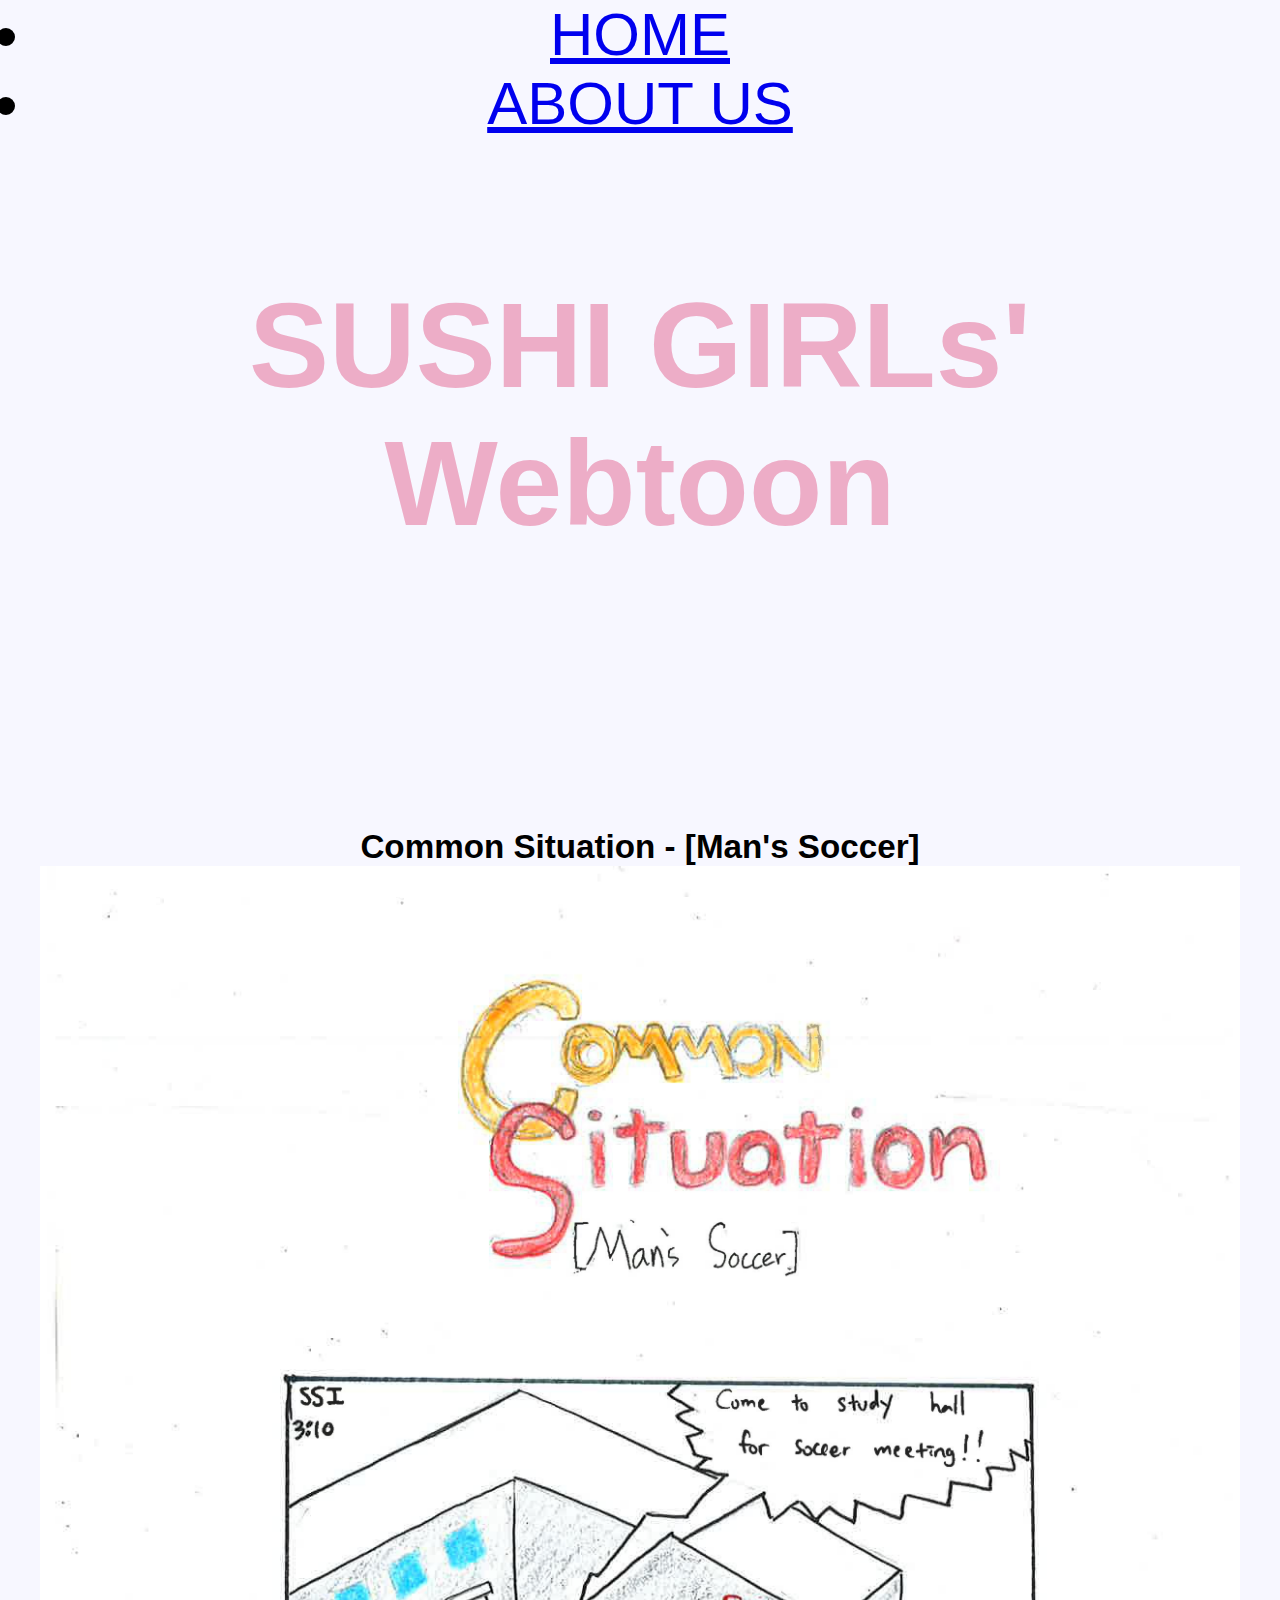
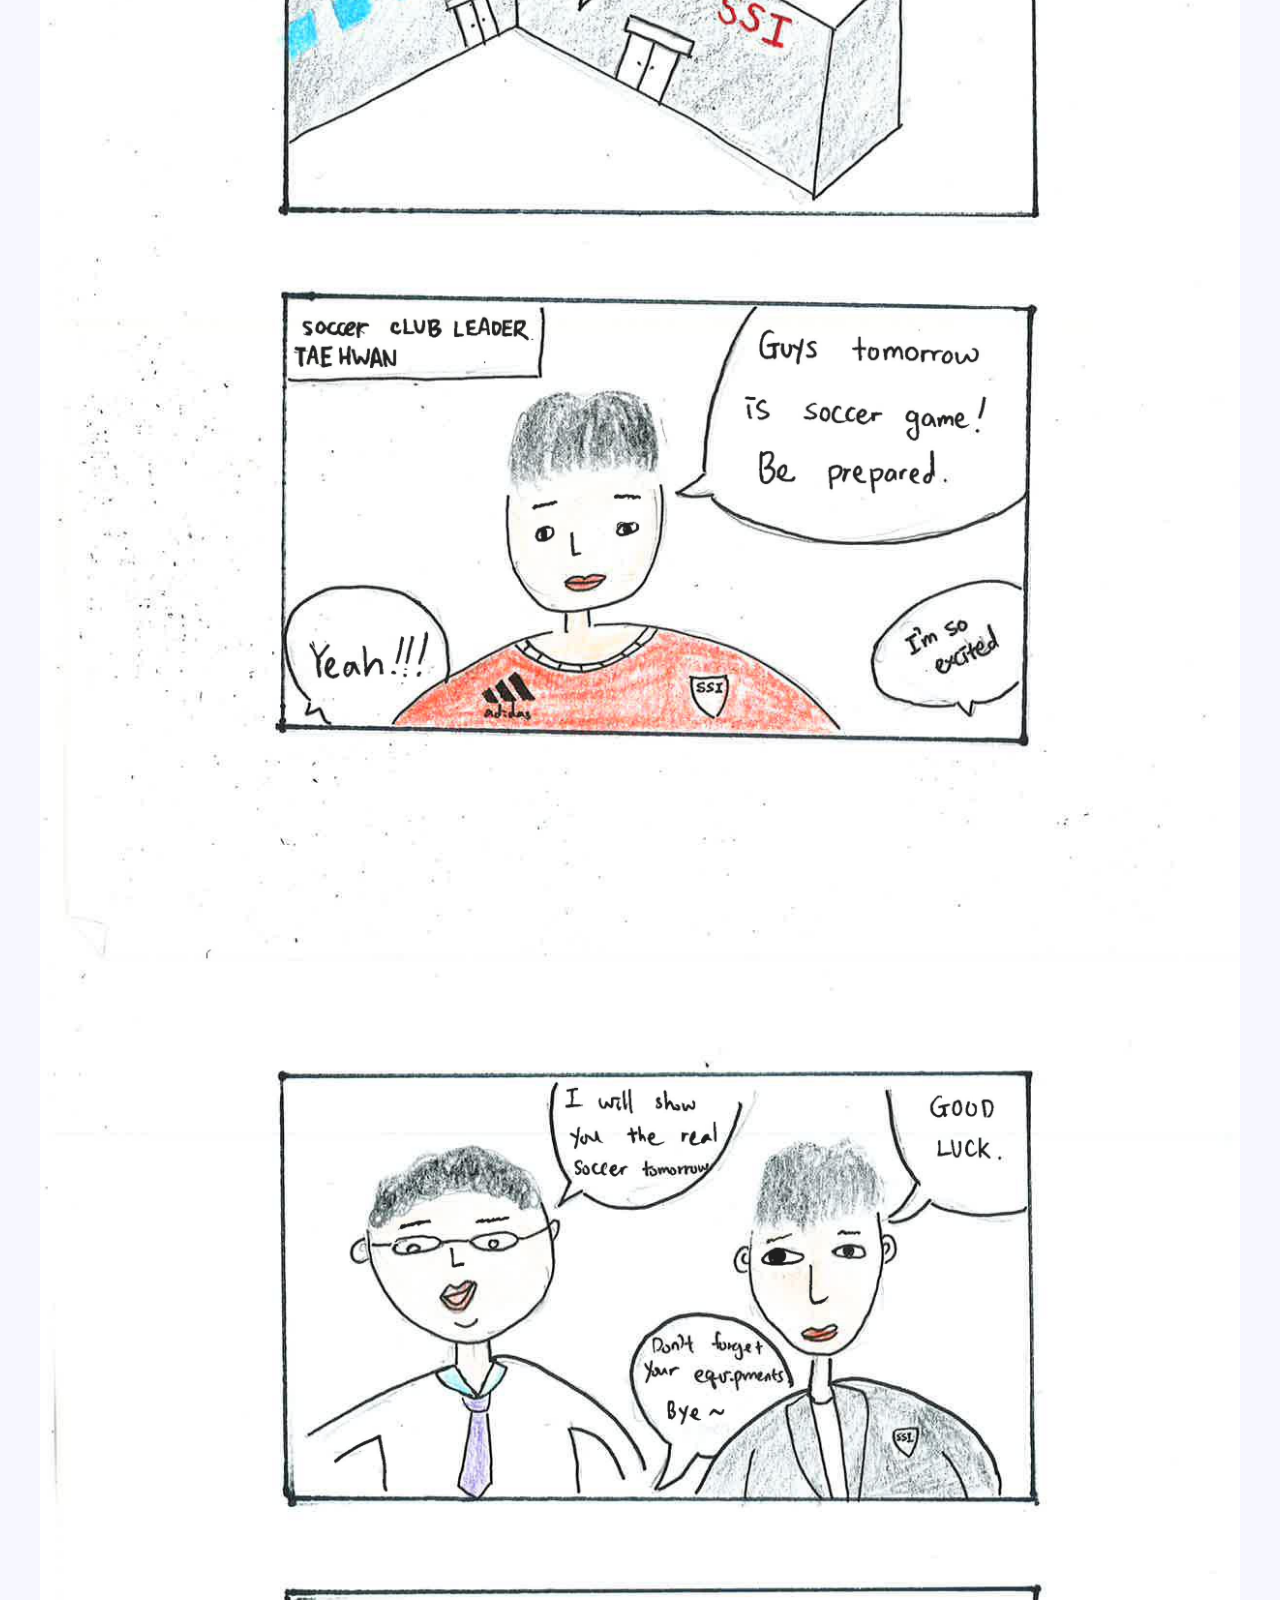
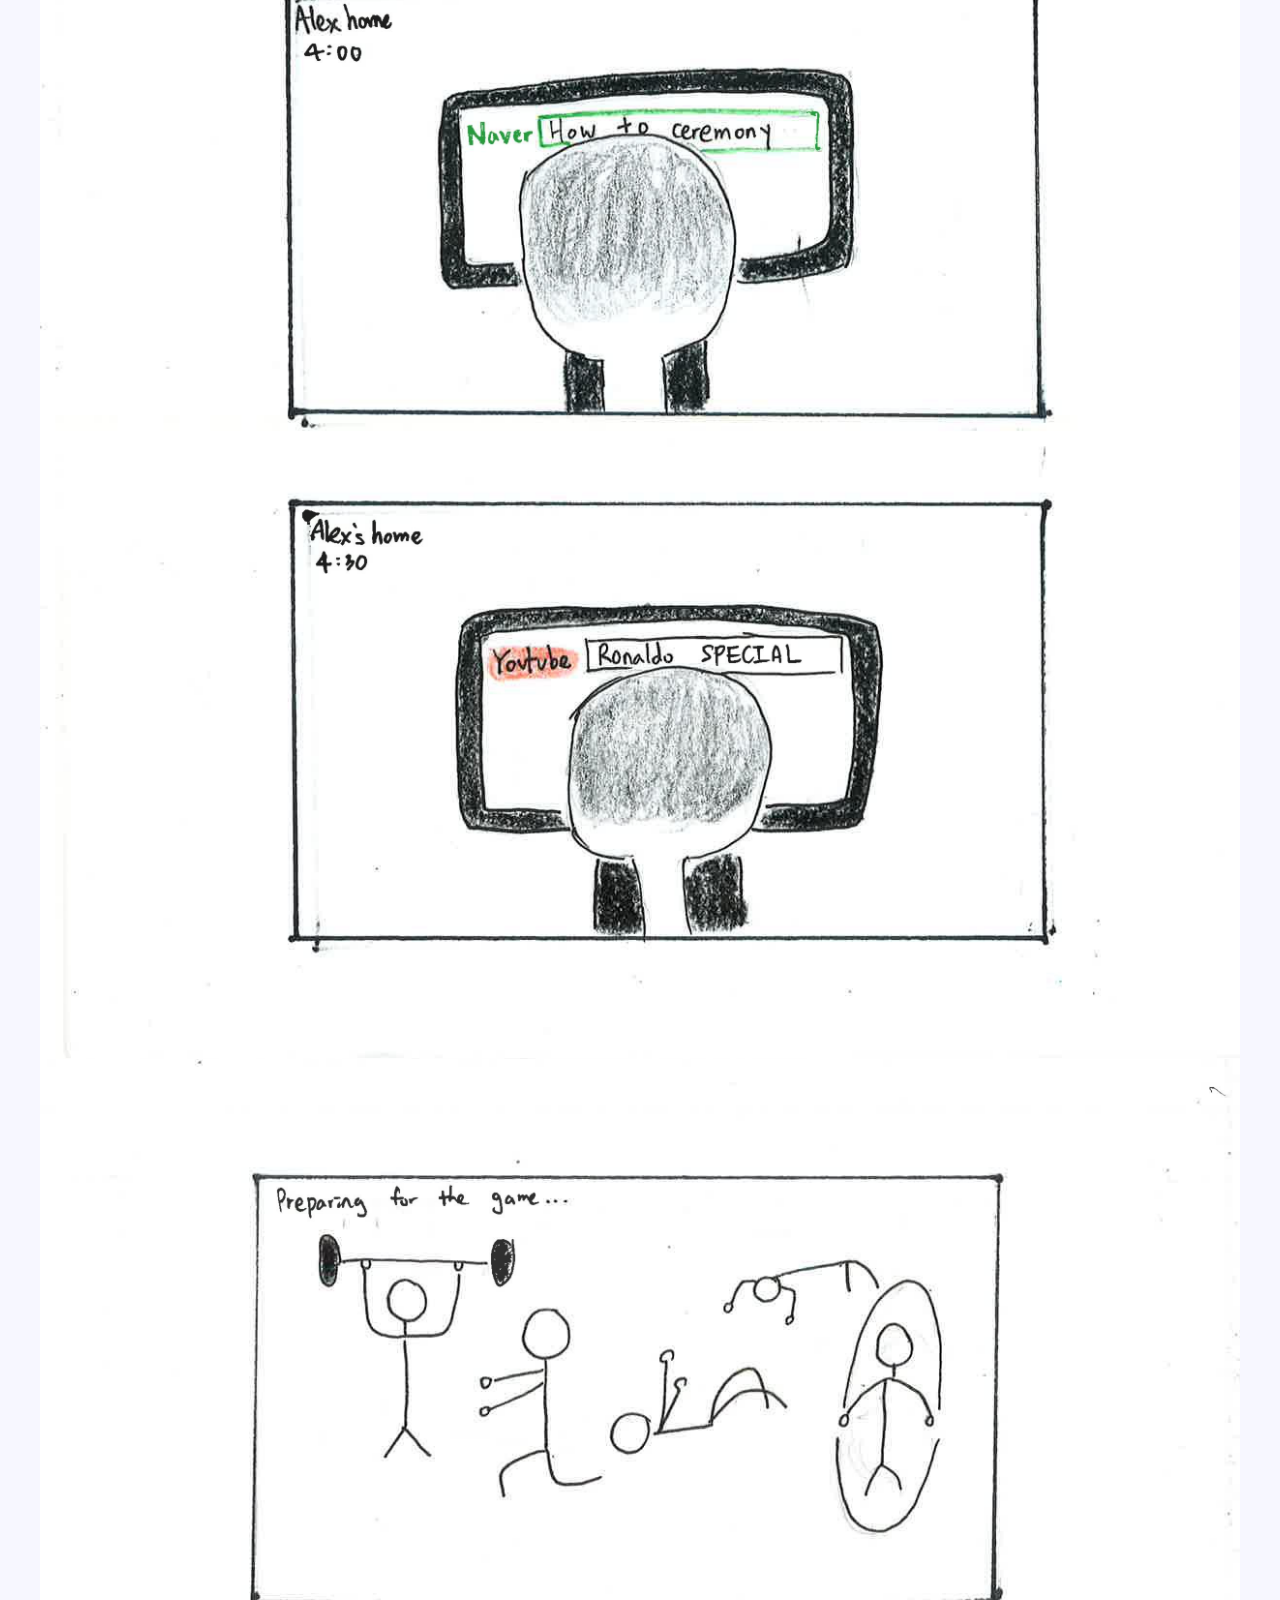
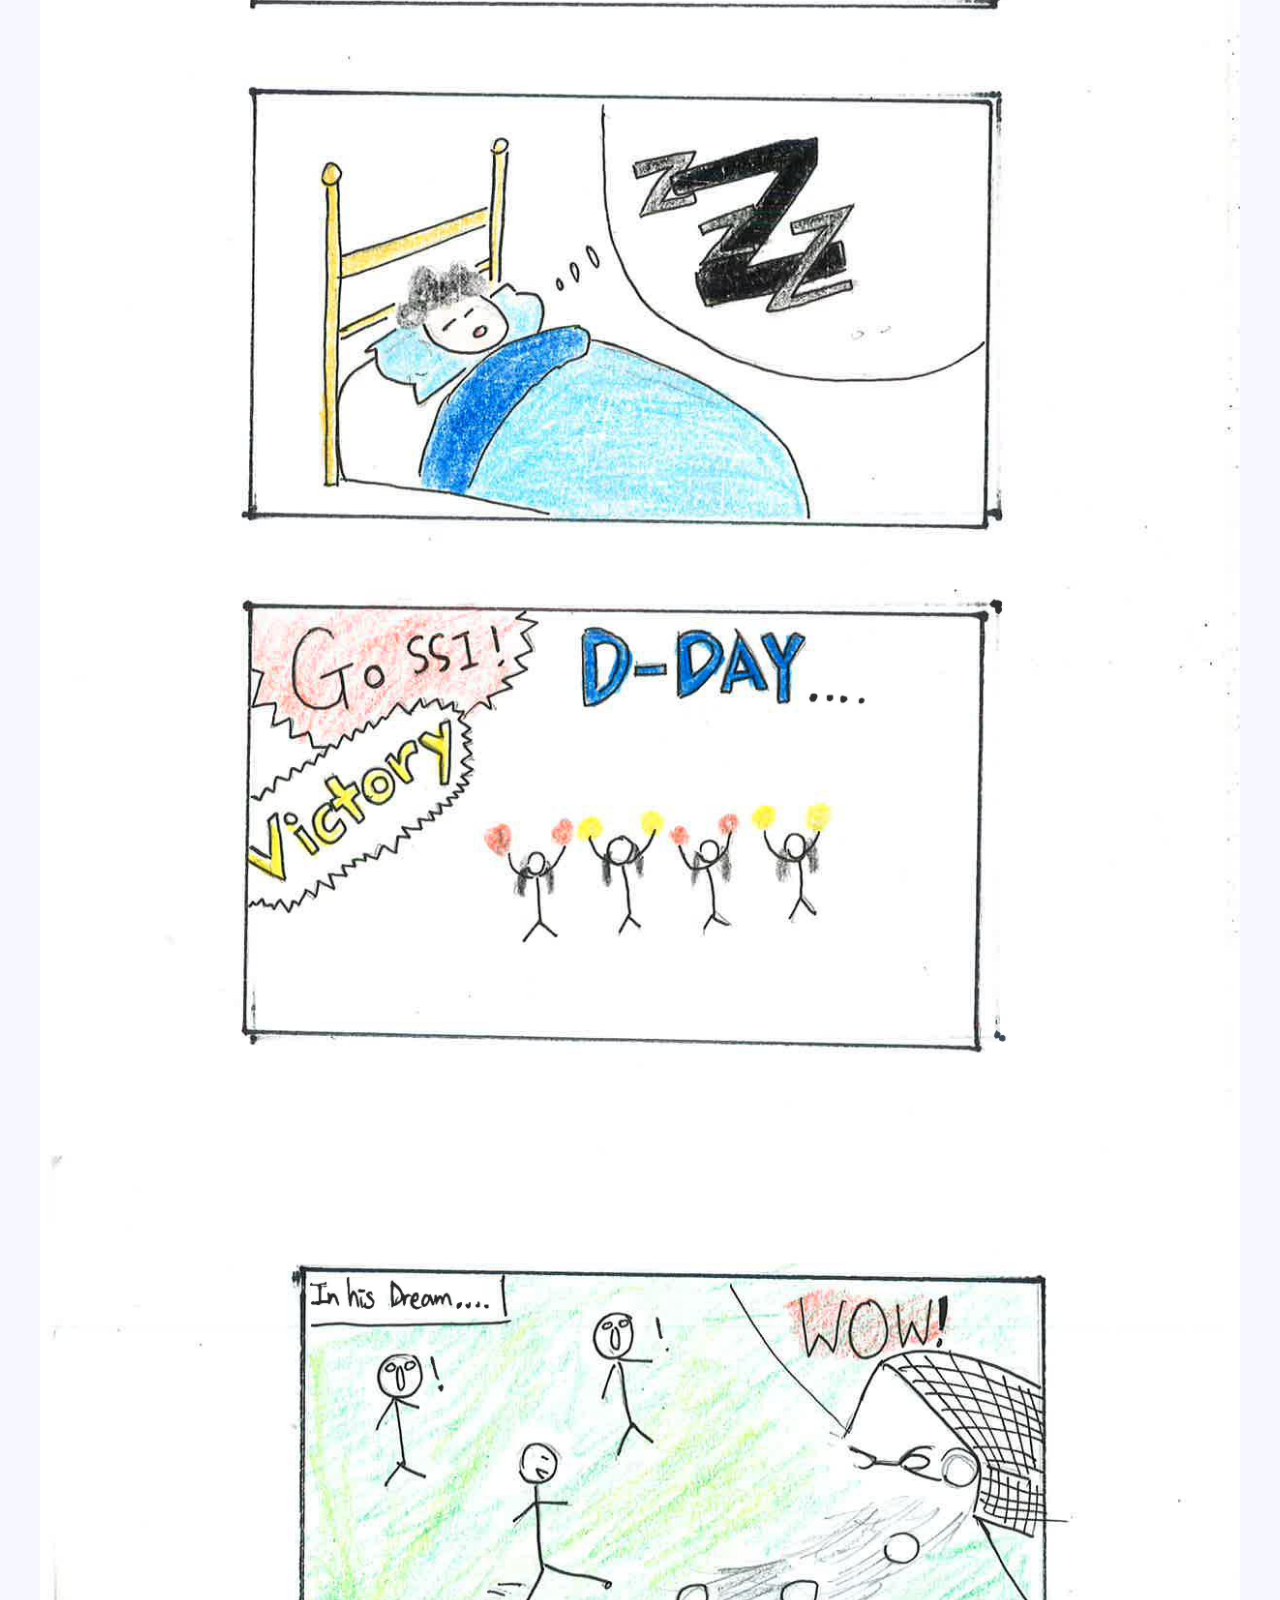
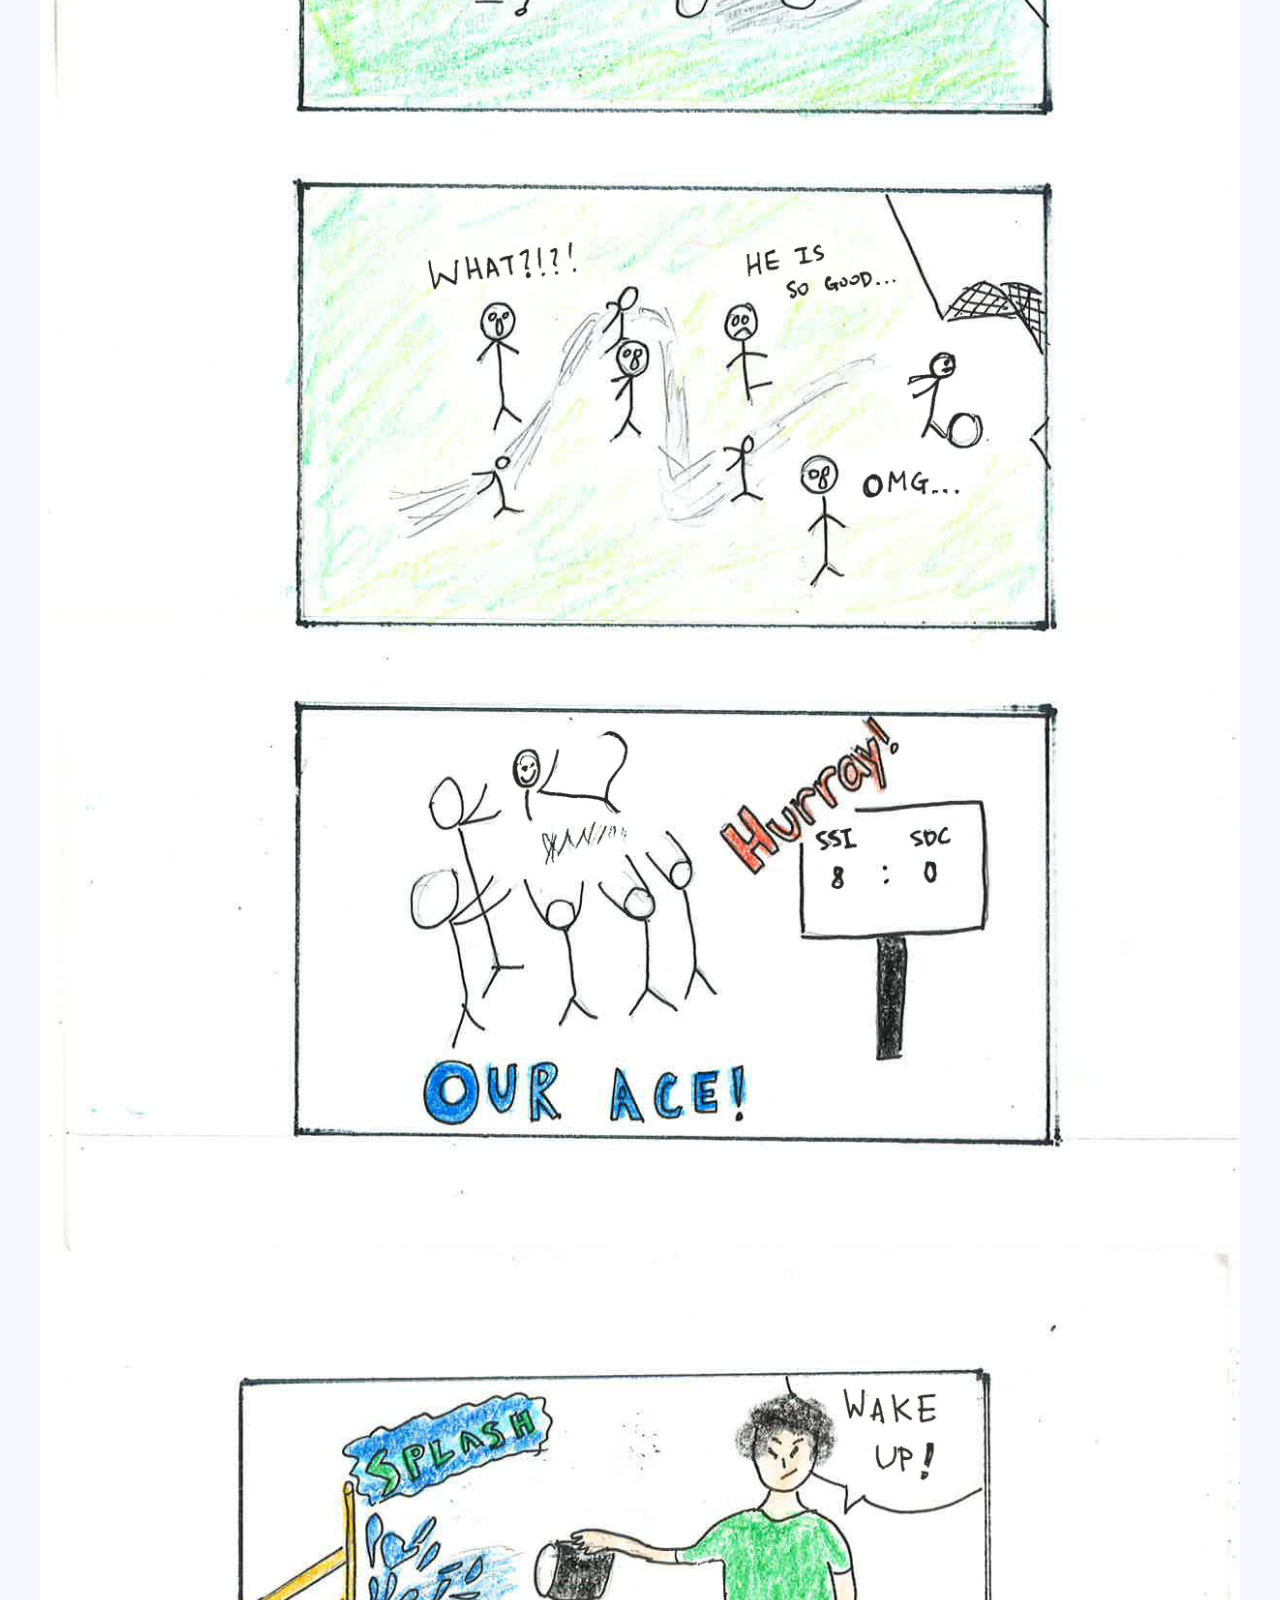
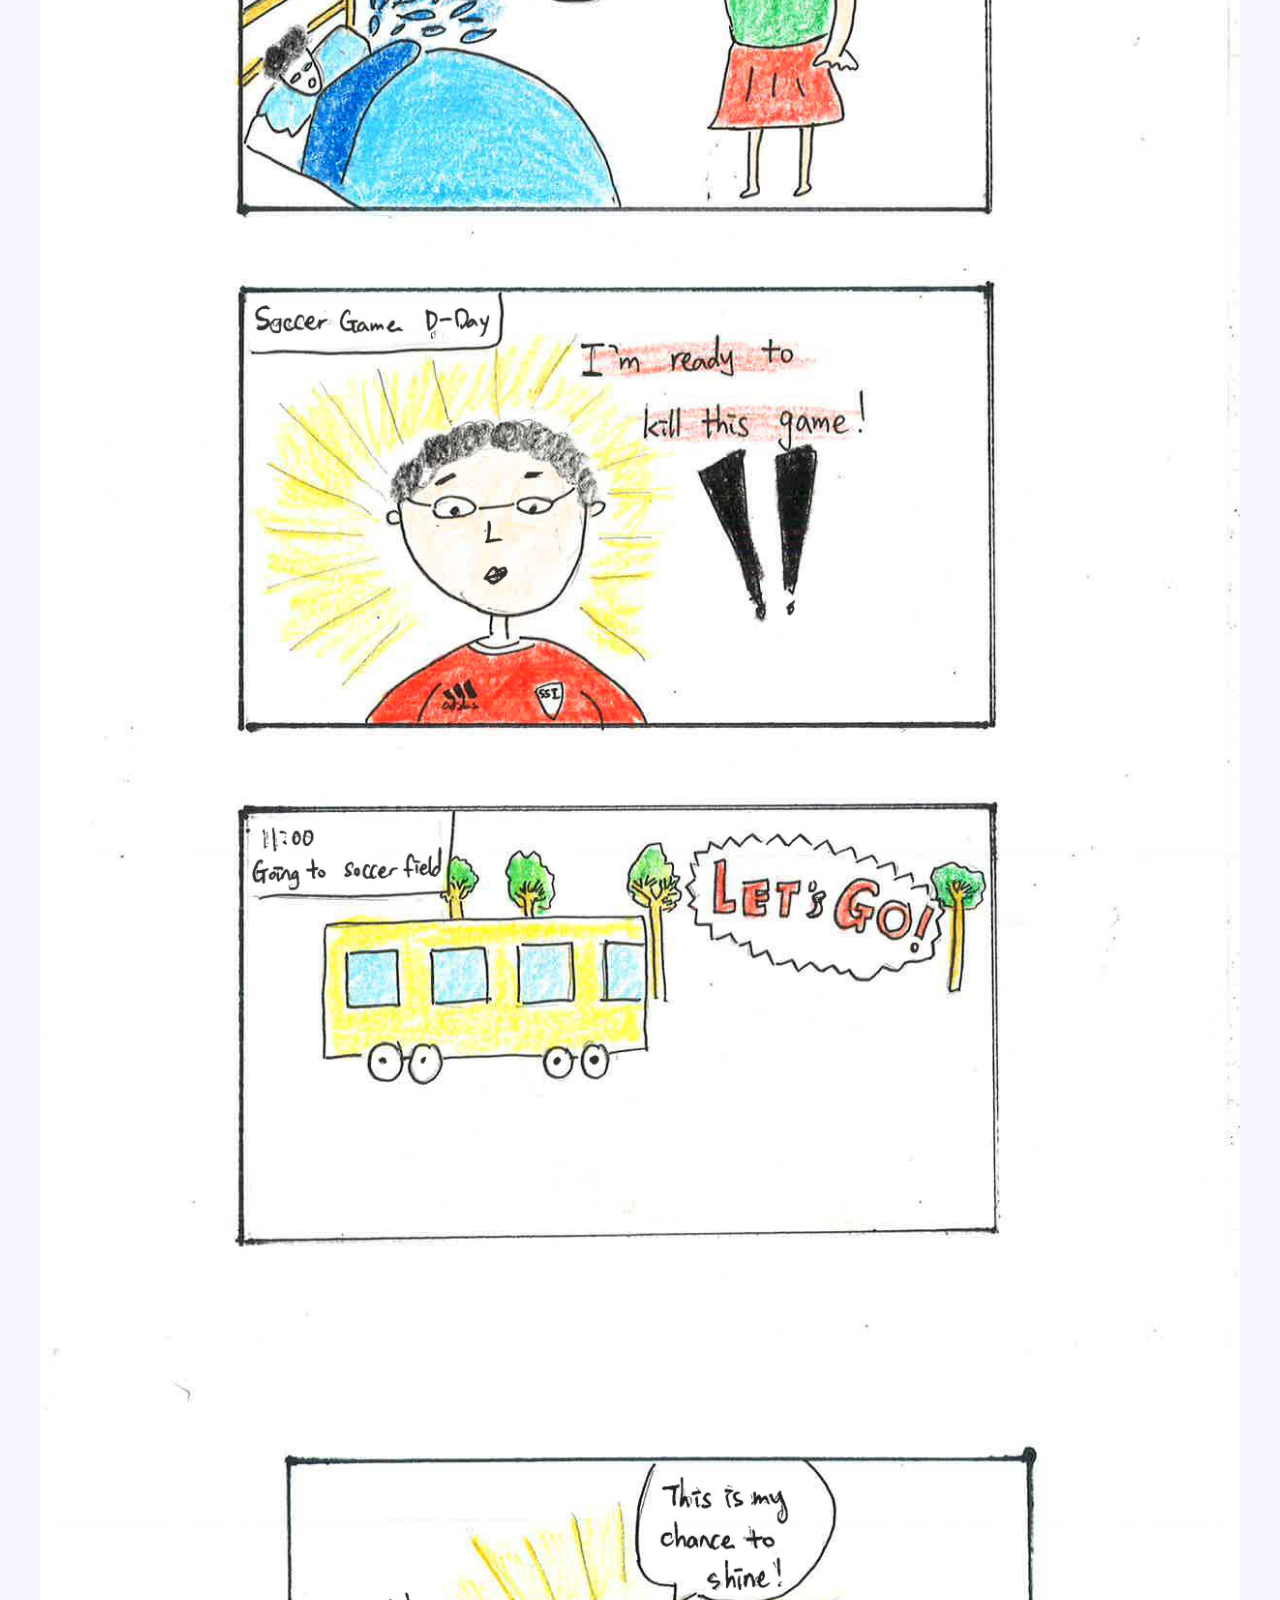
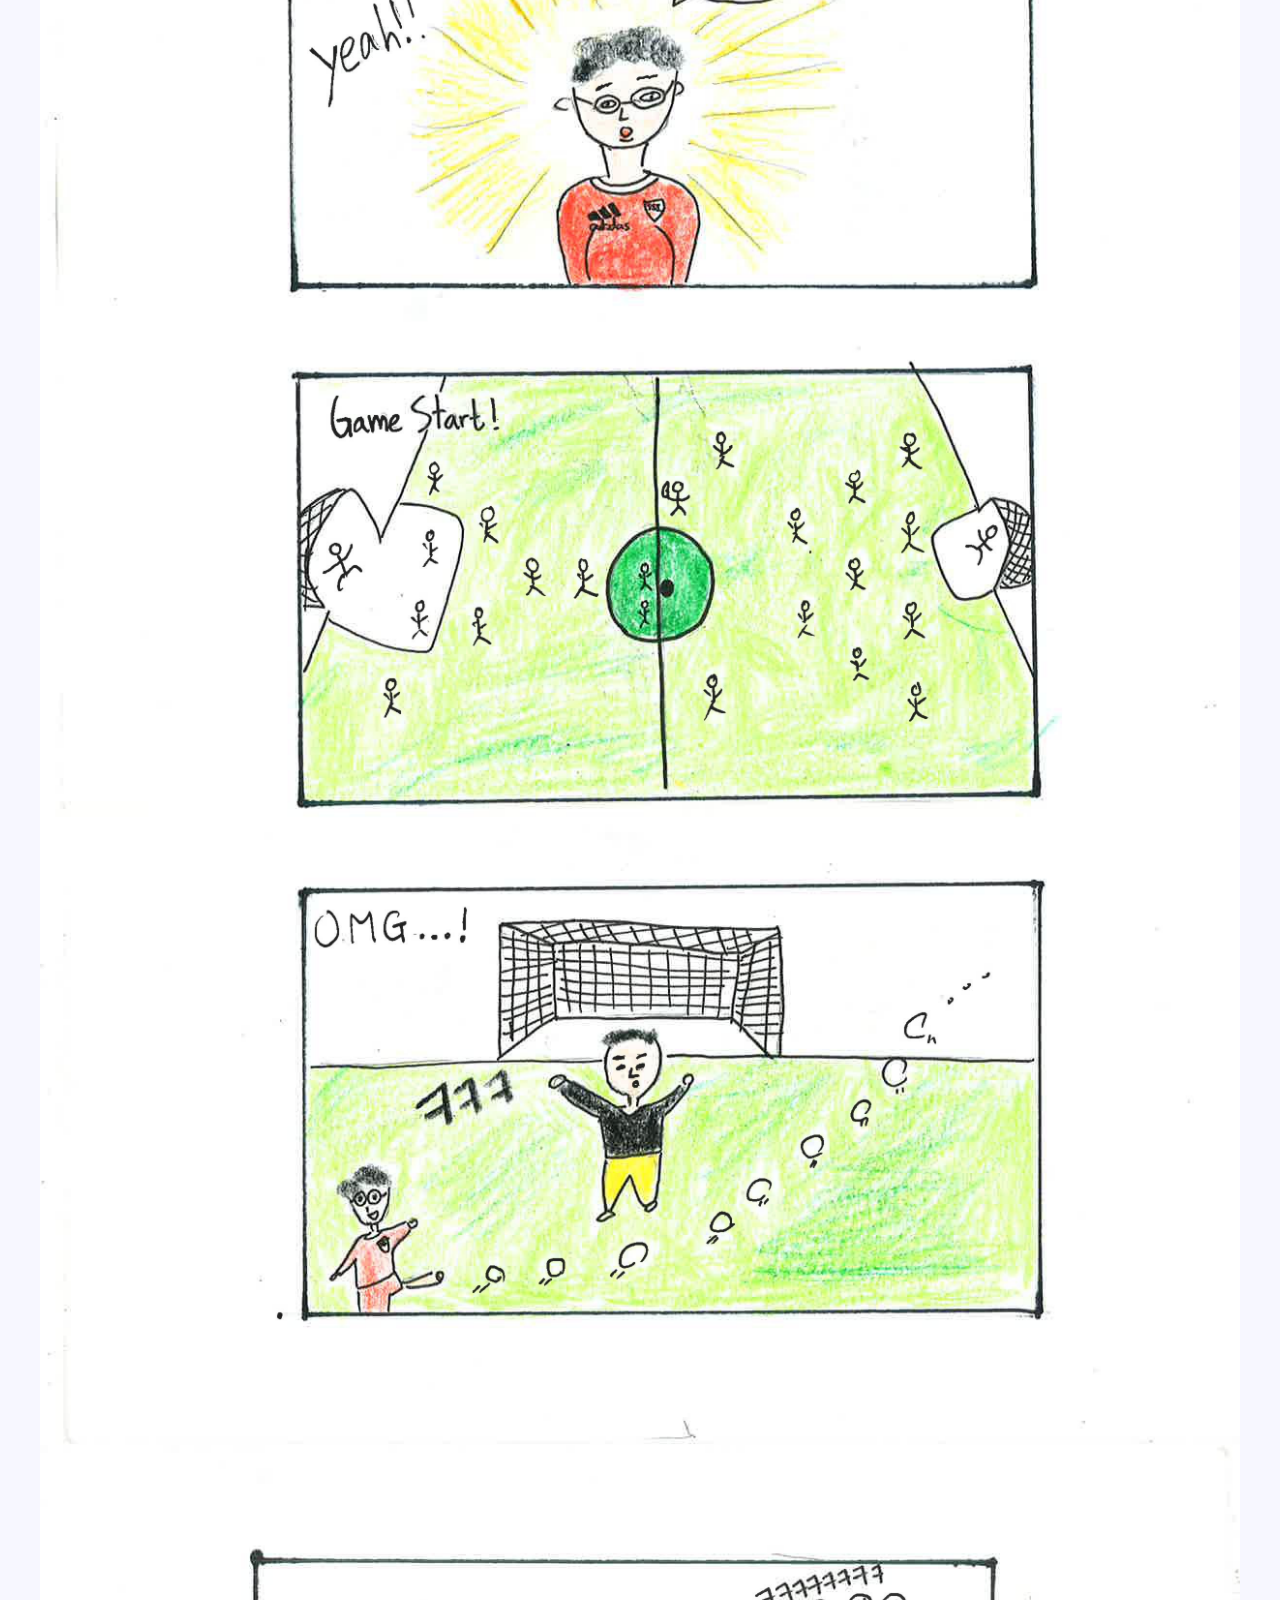
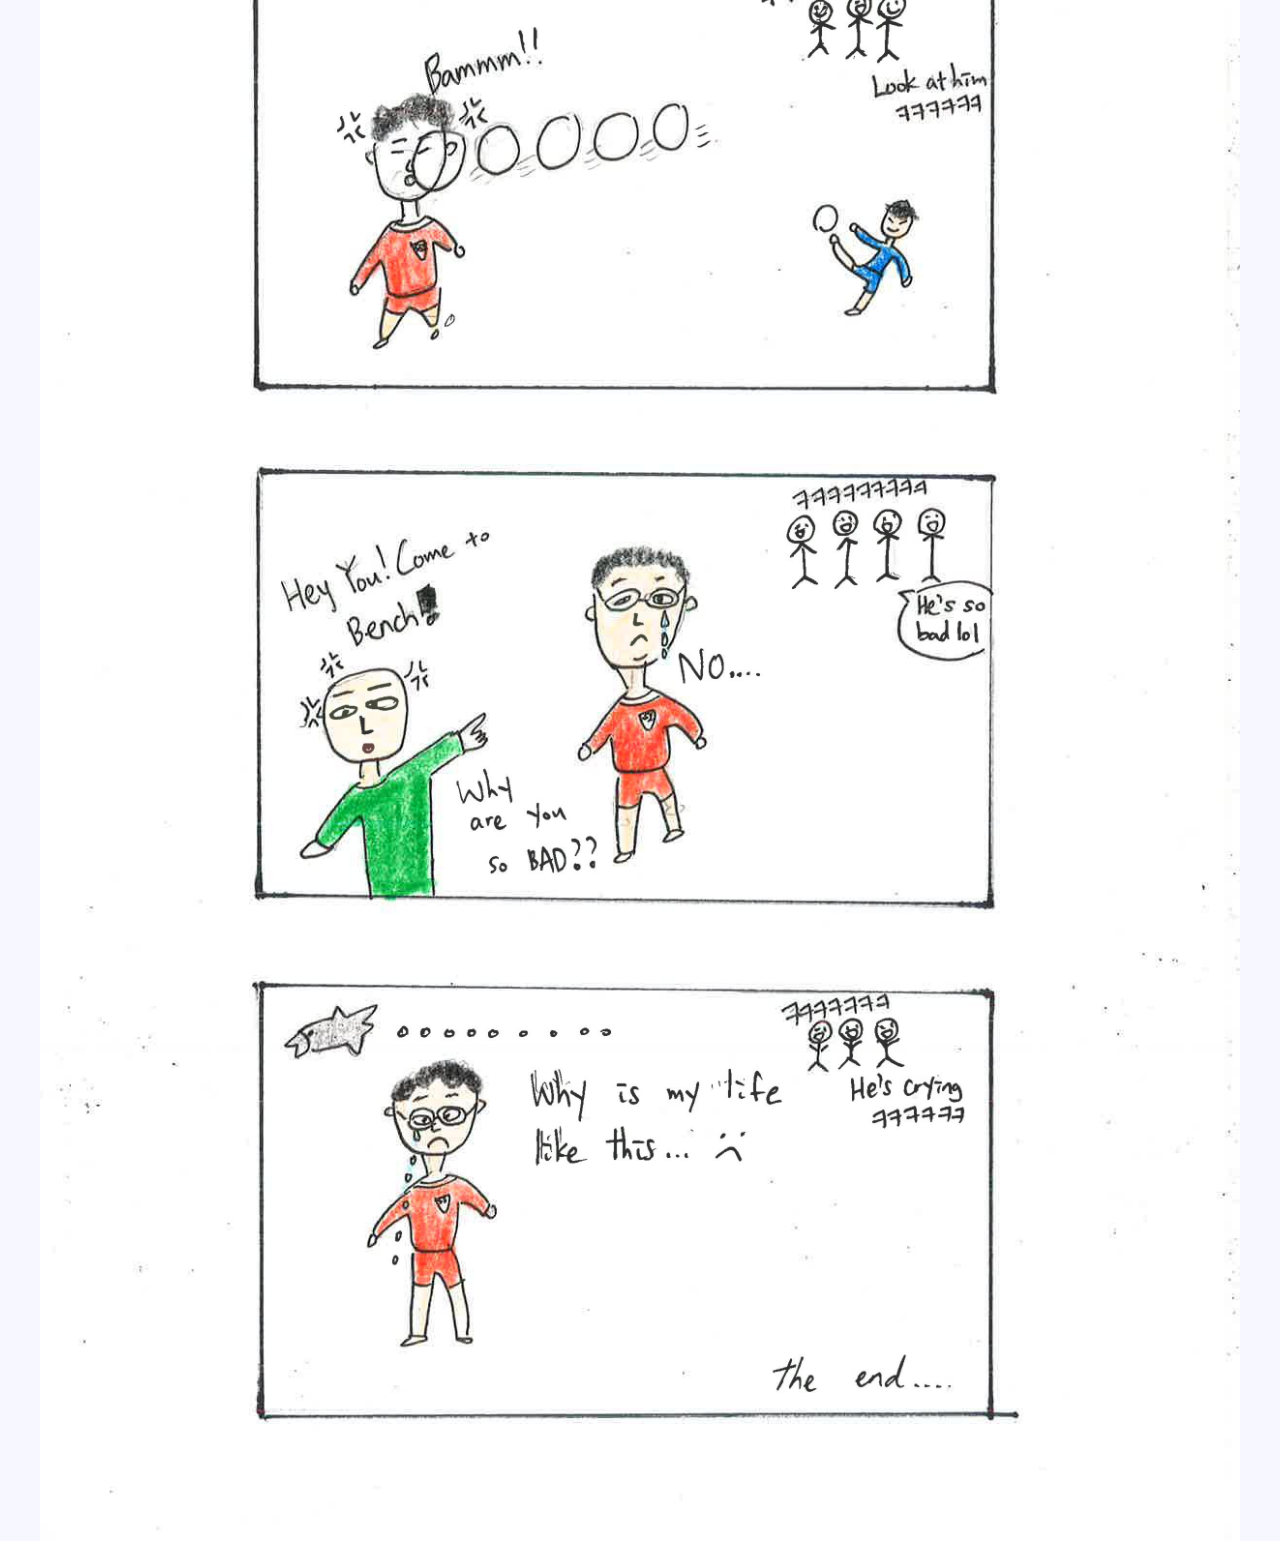
<file: index.html>
<!DOCTYPE html>
<html>
    <head>
      <script src="https://ajax.googleapis.com/ajax/libs/jquery/3.1.1/jquery.min.js"></script>
        <link href="style_2.css" type="text/css" rel="stylesheet" />
        <script type="text/javascript" src="script.js"></script>
        <title>SushiGirls Webtoon</title>
    </head>
    <body>
      <audio id="qwer">
        <source src="music/HOTT.mp3" type="audio/mpeg">
        </audio>

      <div id="container">
          <section id="intro">

            <ul class = "nav">
                <li><a href="index.html">HOME</a></li>
                <li><a href="aboutus.html">ABOUT US</a></li>

            </ul>

            <br><br>
            <h1 class="highlight">SUSHI GIRLs' Webtoon</h1>
            <br><br><br><br>

          </section>
          <section id="contents">
            <h5>
            Common Situation - [Man's Soccer]
            </h5>
            <div id ="sexy">
            <img src= "images/0001.jpg">
            <img src= "images/0003.jpg">
            <img src= "images/0004.jpg">
            <img src= "images/0005.jpg">
            <img src= "images/0006.jpg">
            <img src= "images/0007.jpg">
            <img src= "images/0008.jpg">
          </div>
        </section>
        </div>
    </body>
</html>
</file>
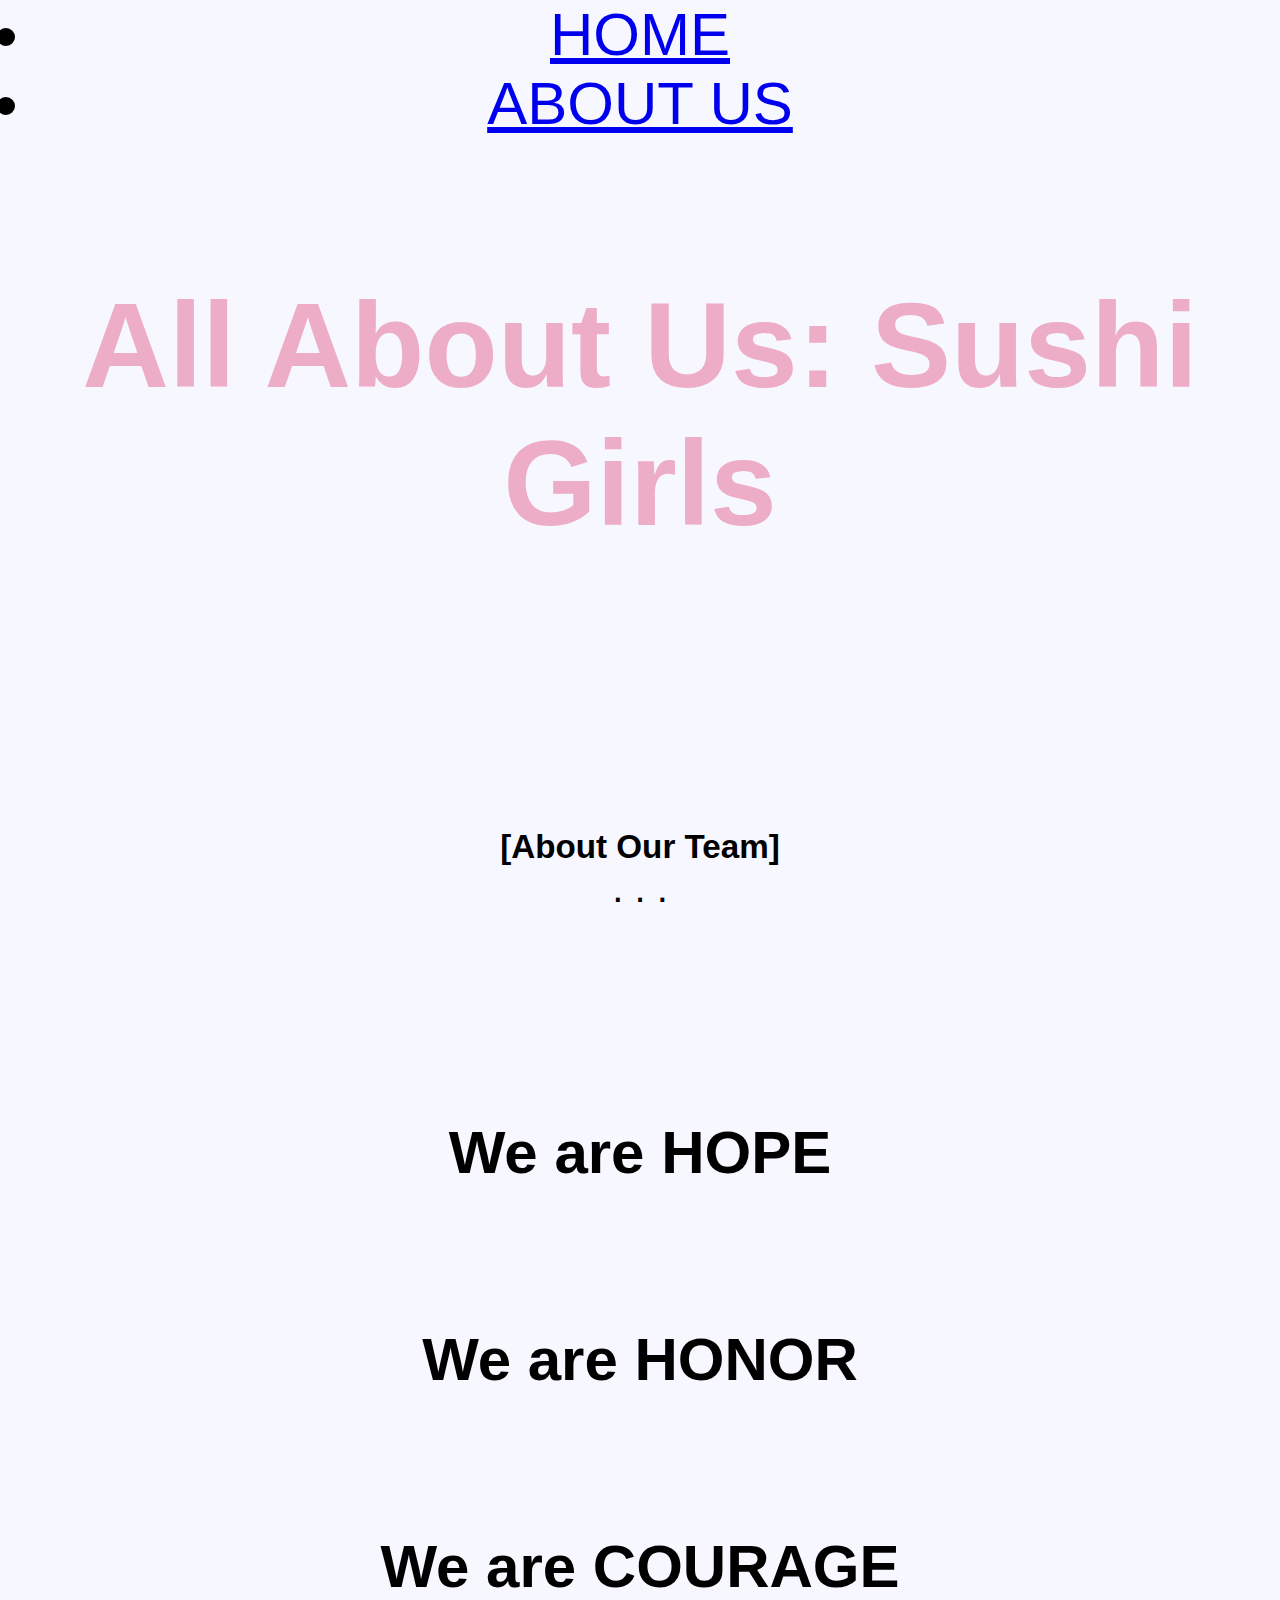
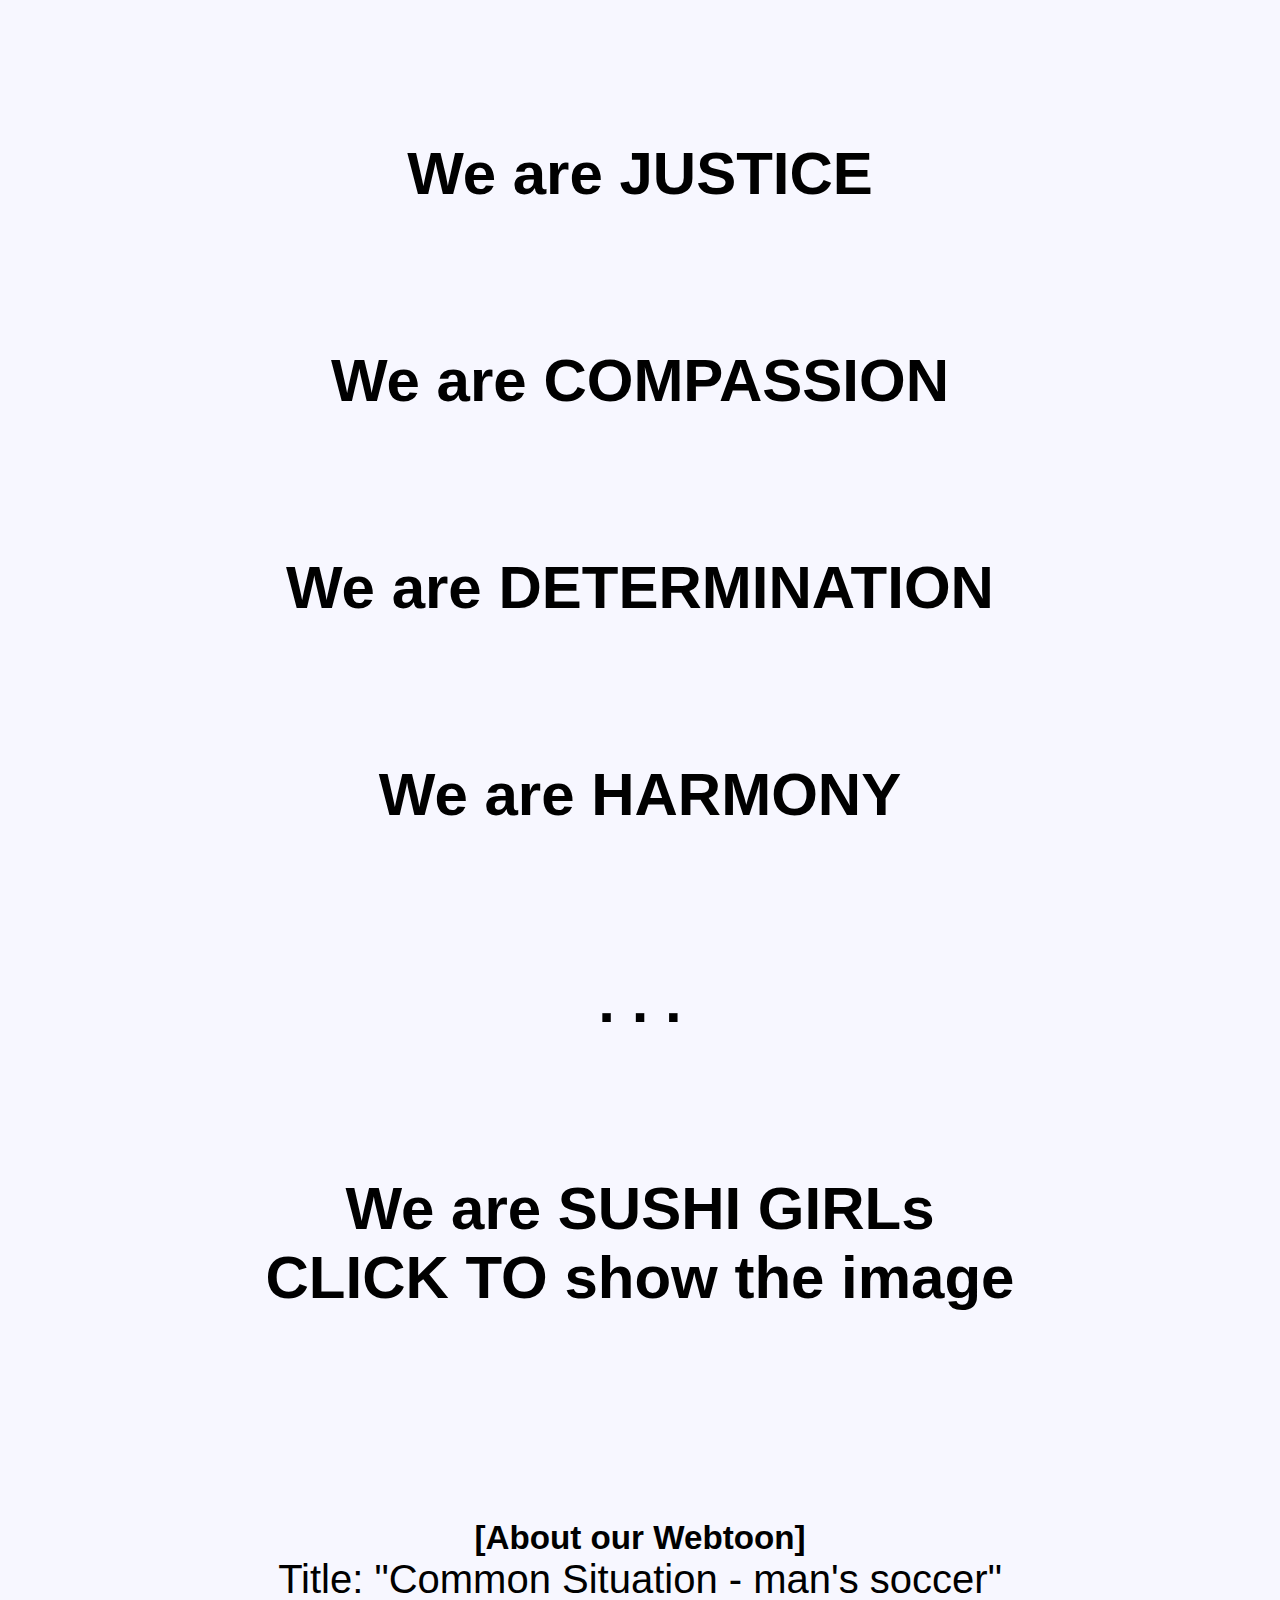
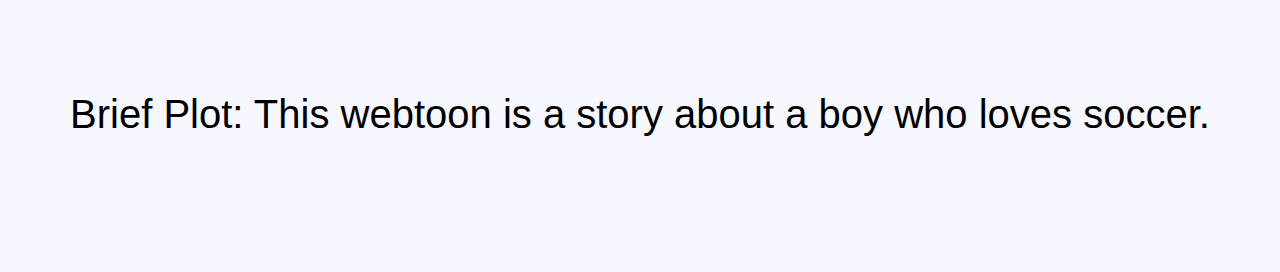
<file: aboutus.html>
<!DOCTYPE html>
<html>
    <head>
        <script src="https://ajax.googleapis.com/ajax/libs/jquery/3.1.1/jquery.min.js"></script>
        <link href="style_2.css" type="text/css" rel="stylesheet" />
        <script type="text/javascript" src="script.js"></script>
        <title>Sushi Girl</title>
    </head>
    <body>
      <div id="container">
          <section id="intro">
            <ul class = "nav">
              <li><a href="webtoon cuts.html">HOME</a></li>
              <li><a href="sushi girls.html">ABOUT US</a></li>
            </ul>
            <br><br>
            <h1 class="highlight">All About Us: Sushi Girls</h1>
            <br><br><br><br>
          </section>

          <section id="contents">



            <h5>
            [About Our Team]
            </h5>
            .
            .
            .
            <h2>
            <br><br><br>
            We are HOPE
            <br><br><br>
            We are HONOR
            <br><br><br>
            We are COURAGE
            <br><br><br>
            We are JUSTICE
            <br><br><br>
            We are COMPASSION
            <br><br><br>
            We are DETERMINATION
            <br><br><br>
            We are HARMONY
            <br><br><br>
            .
            .
            .
            <br><br><br>
            We are SUSHI GIRLs

            <div class="show-images">
                <p id="hello">CLICK TO show the image</p>
                <img src= "images/ststst.jpg">
                <img src= "images/IMG_4310.jpg">
            </div>
          <br><br><br>
</h2>
            <h5>
            [About our Webtoon]
            </h5>
        <p>
        Title: "Common Situation - man's soccer"
        <br><br><br>
        Brief Plot: This webtoon is a story about a boy who loves soccer.
      </p>
            <br><br><br>
          </section>
        </div>
    </body>
</html>
</file>
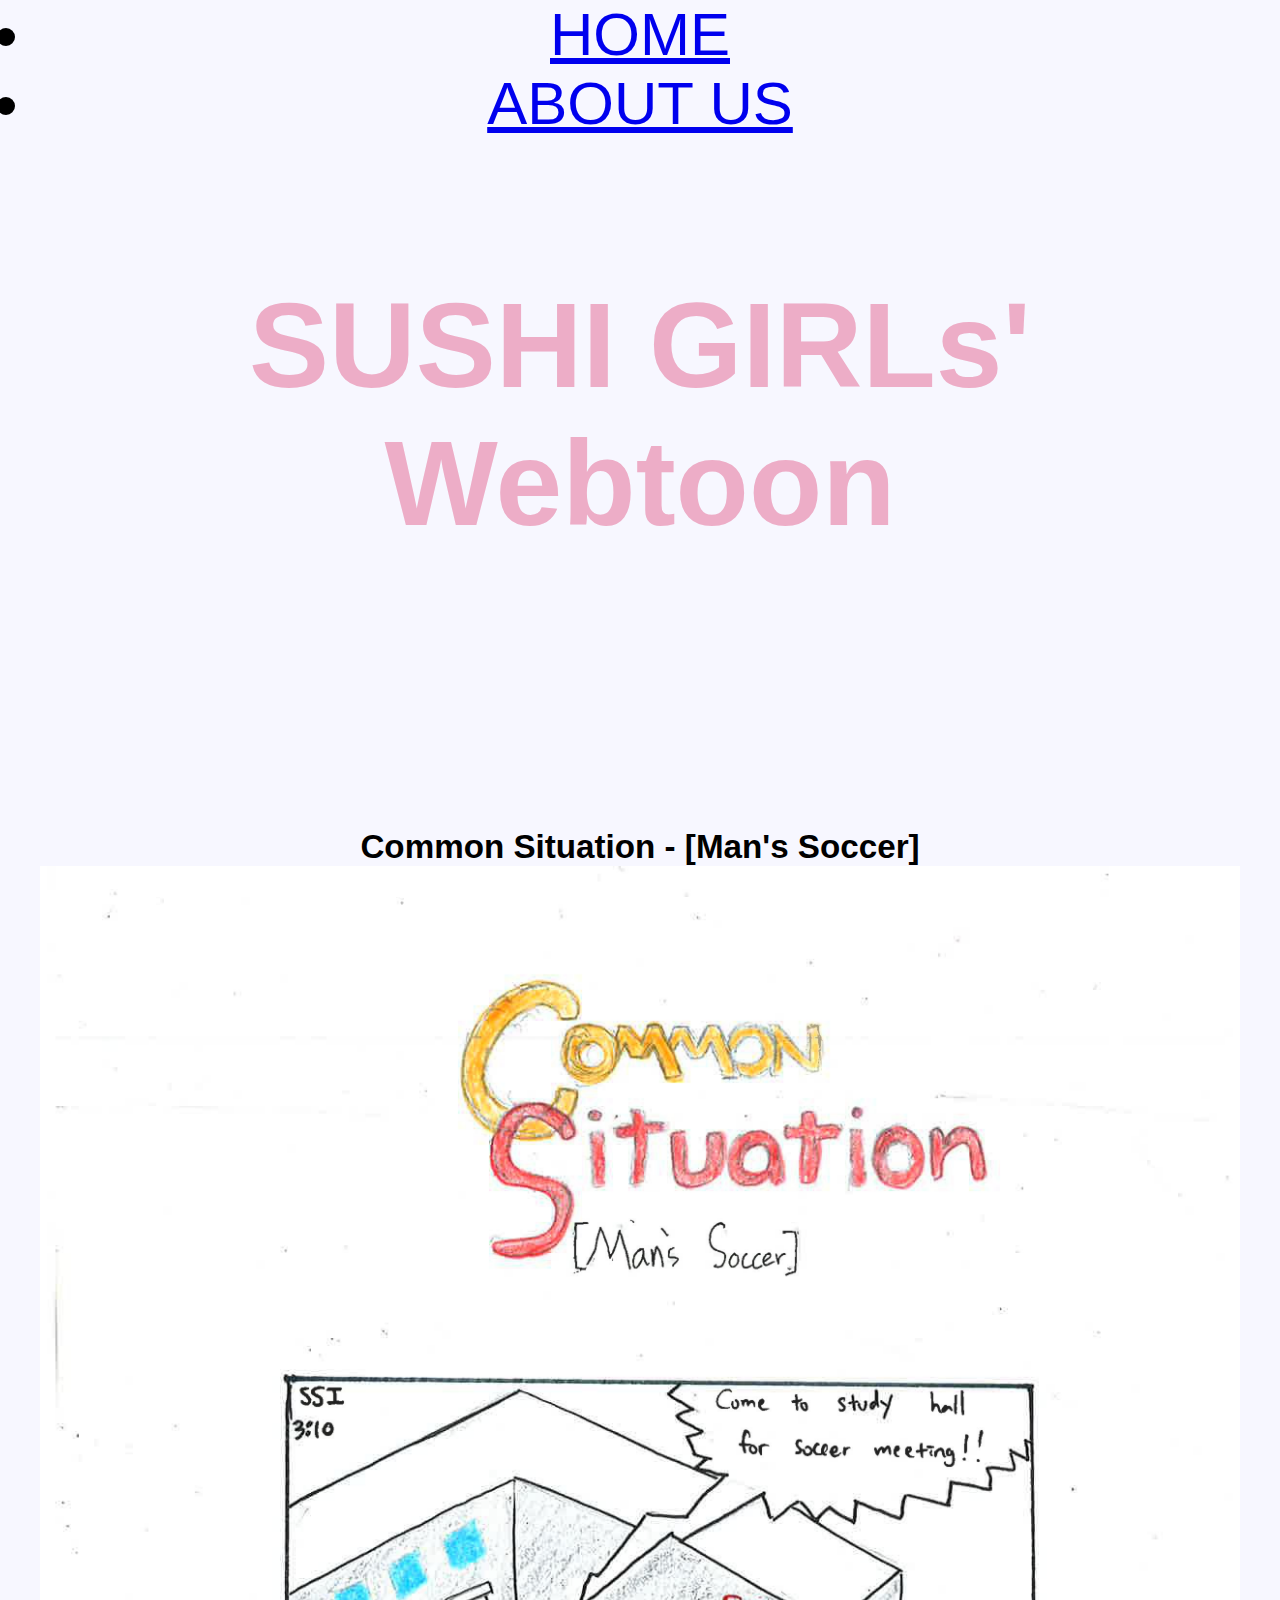
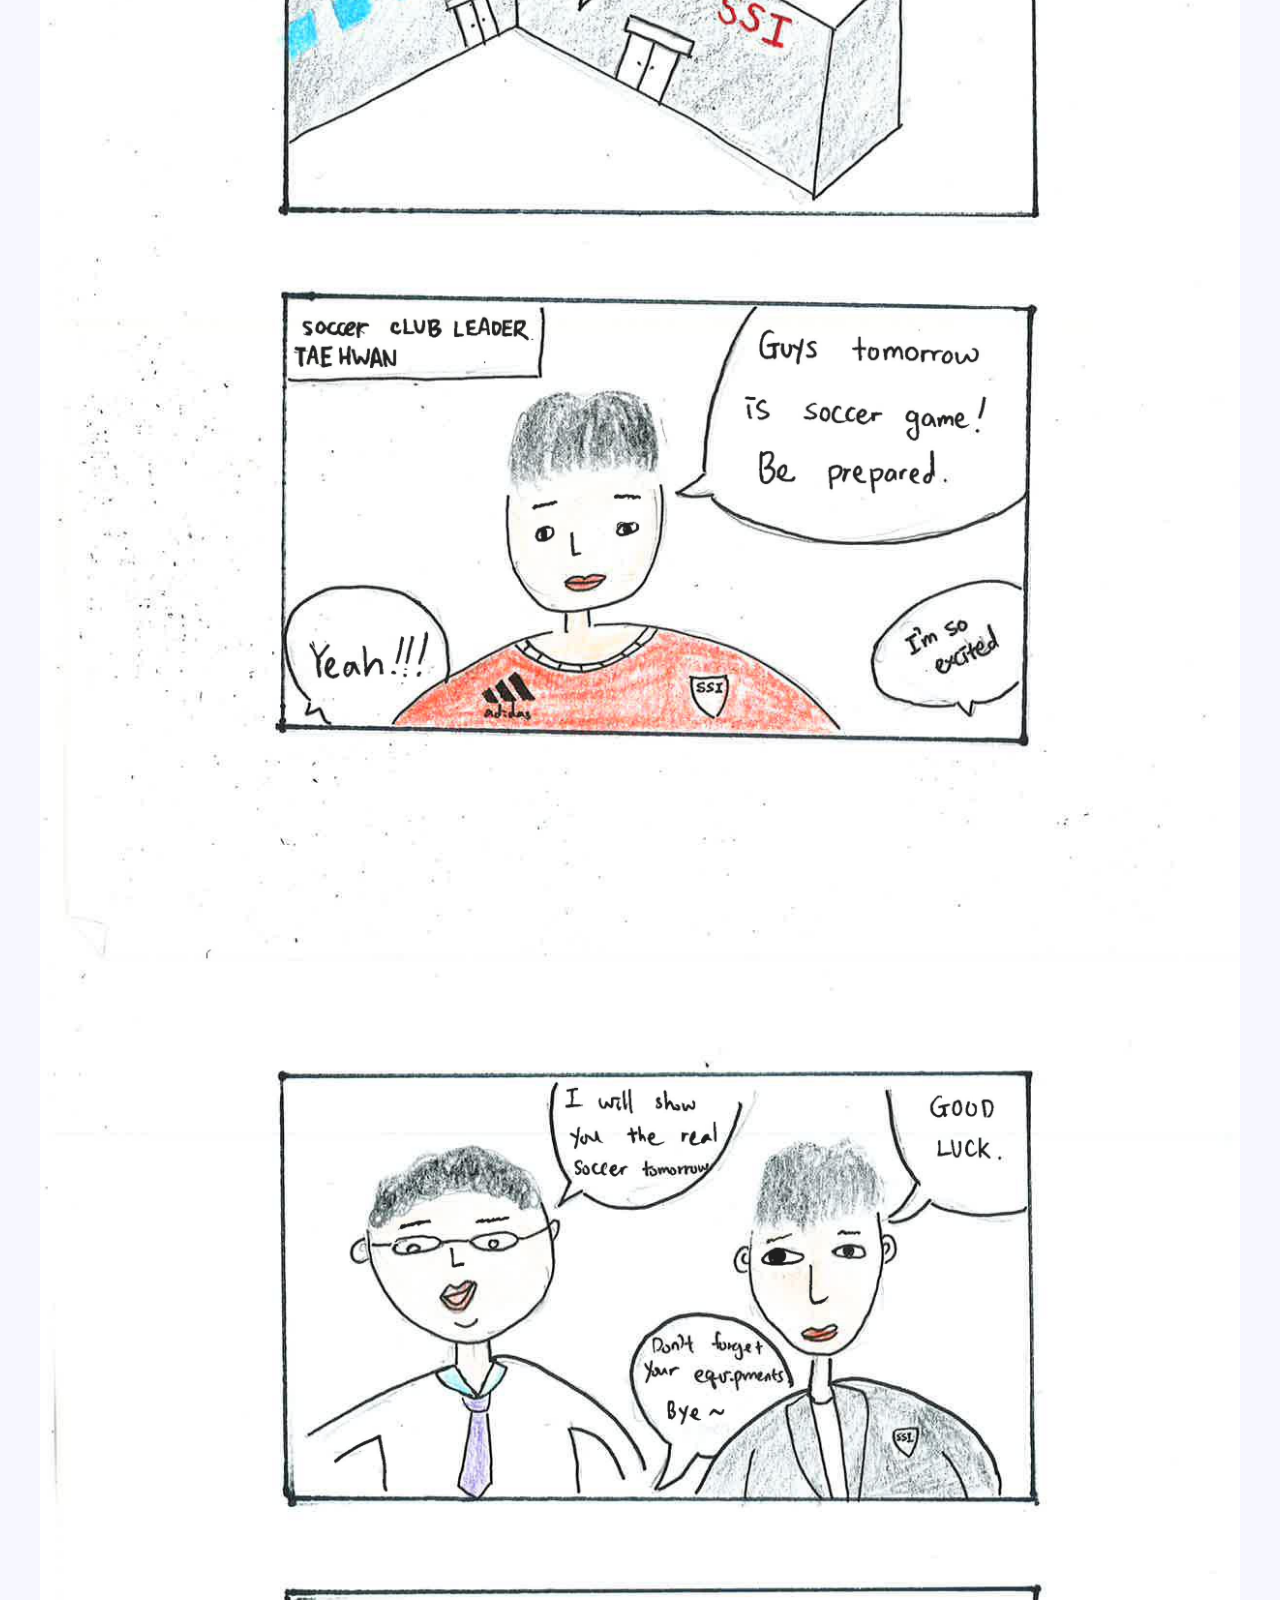
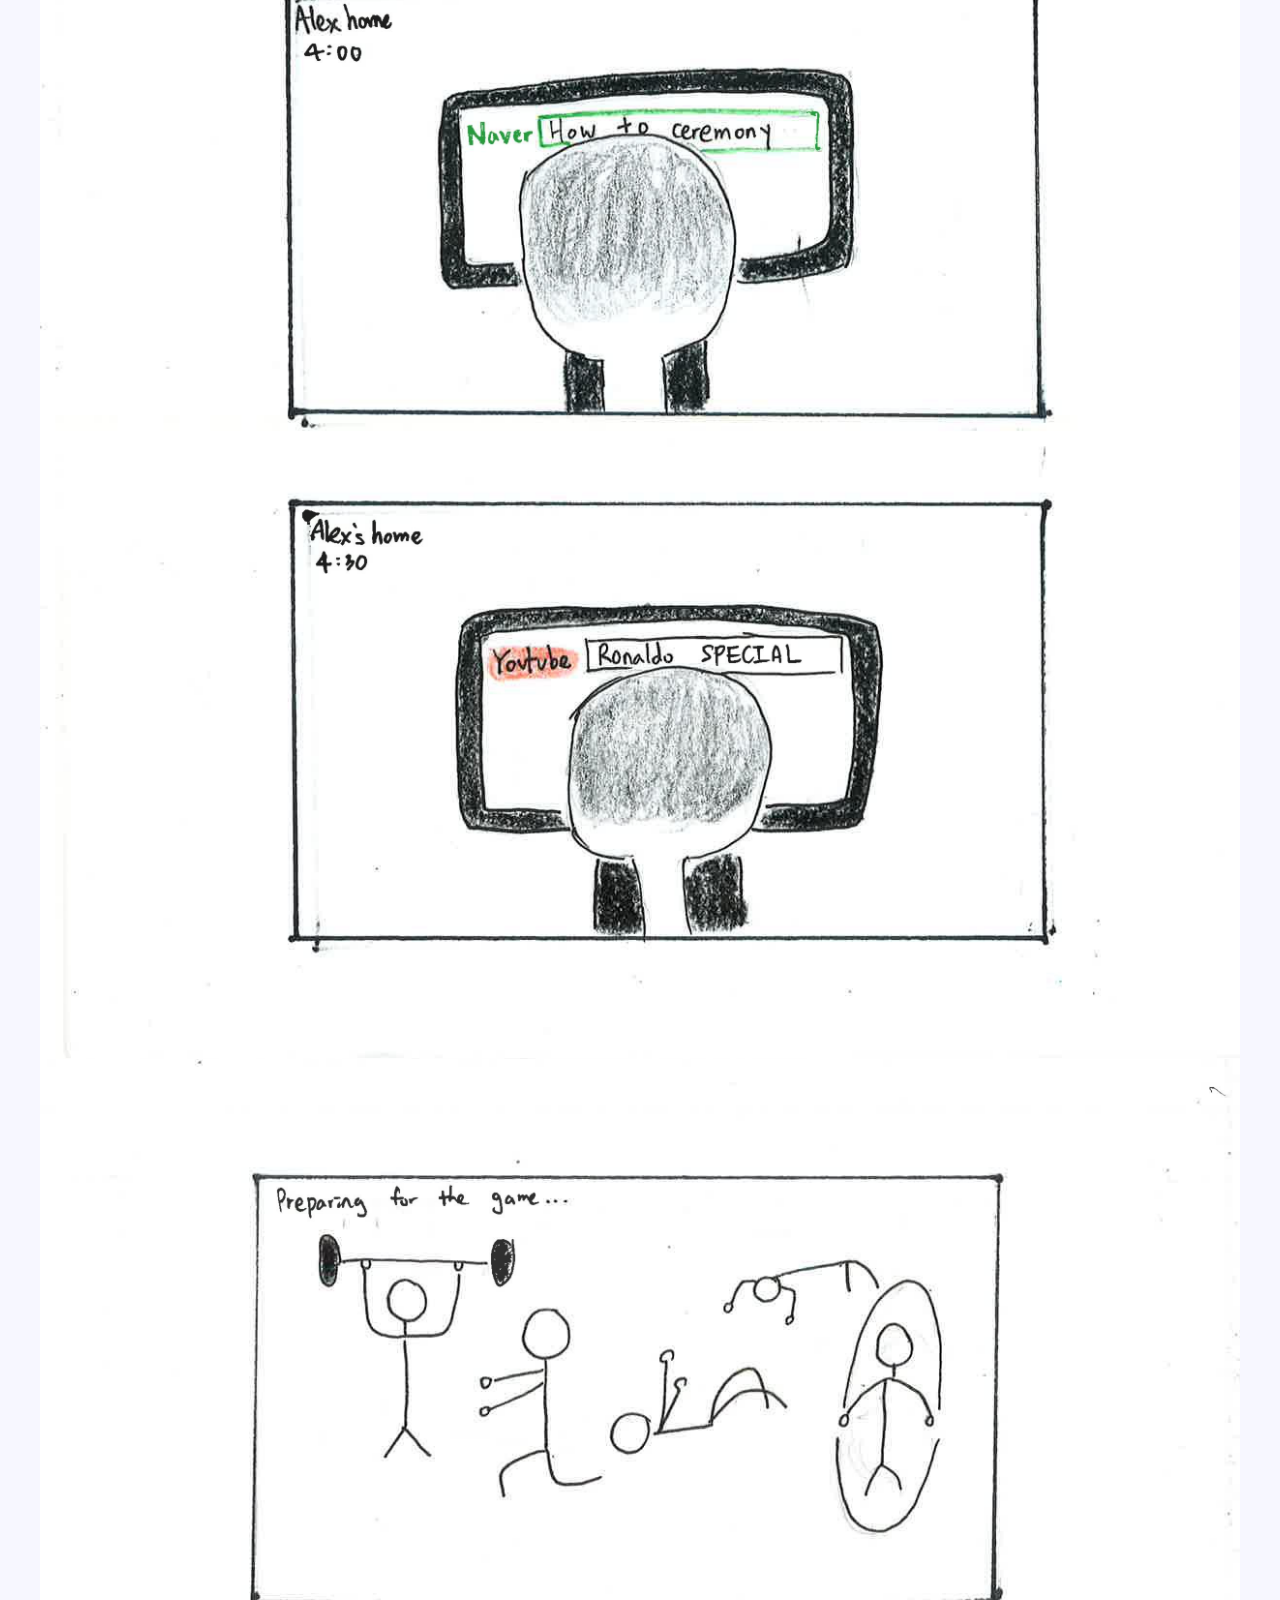
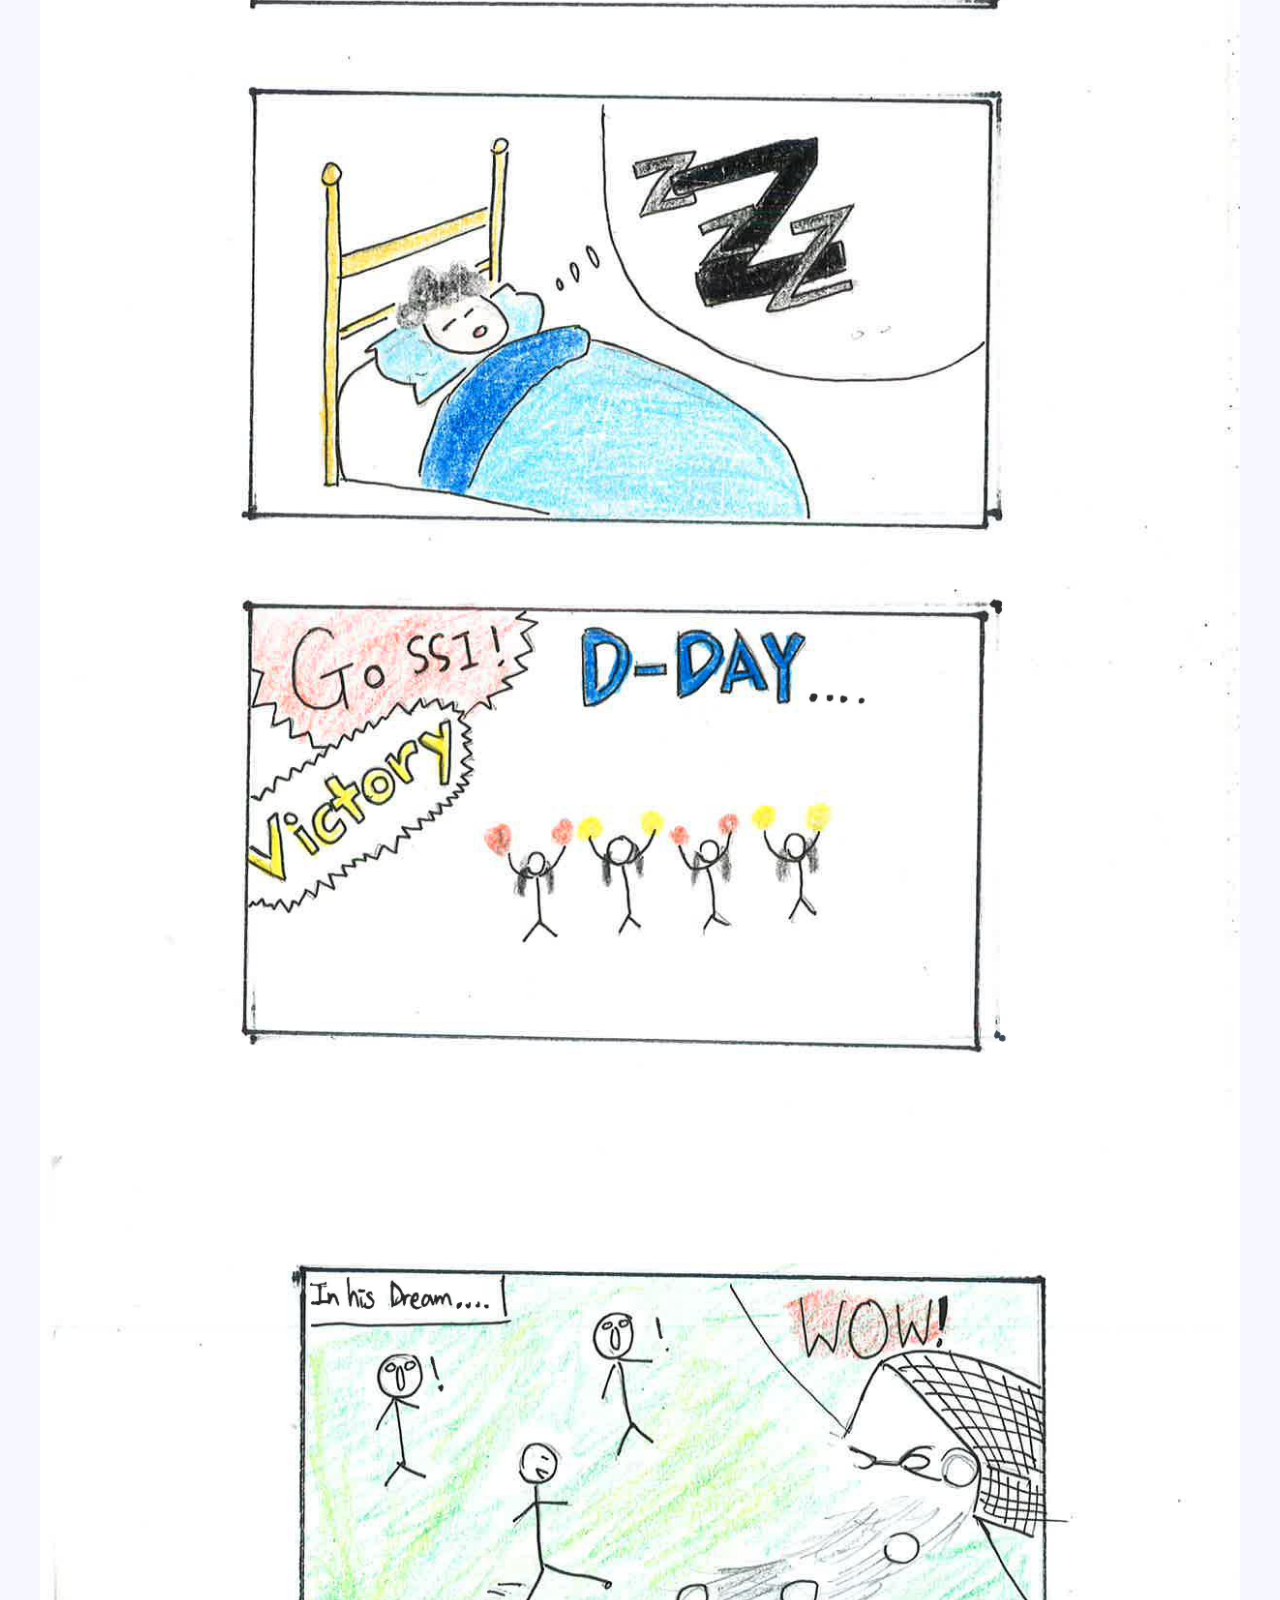
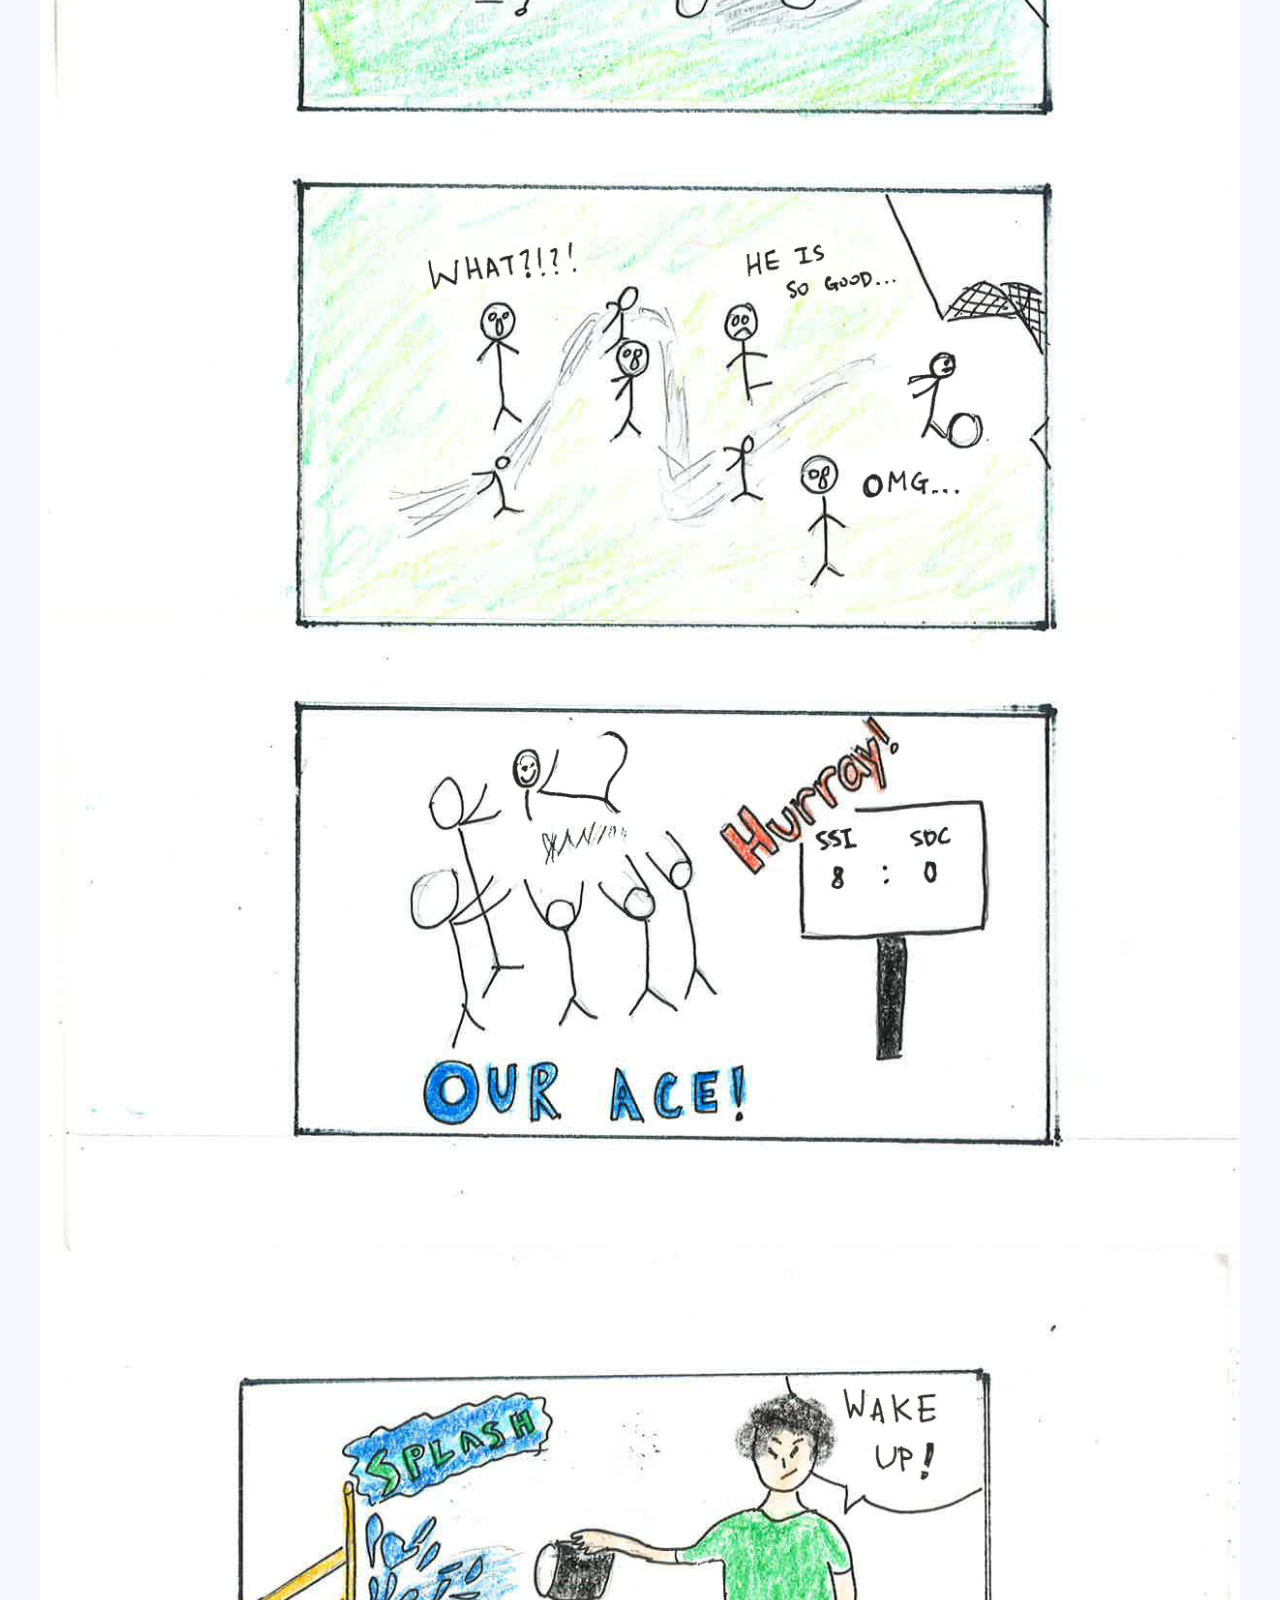
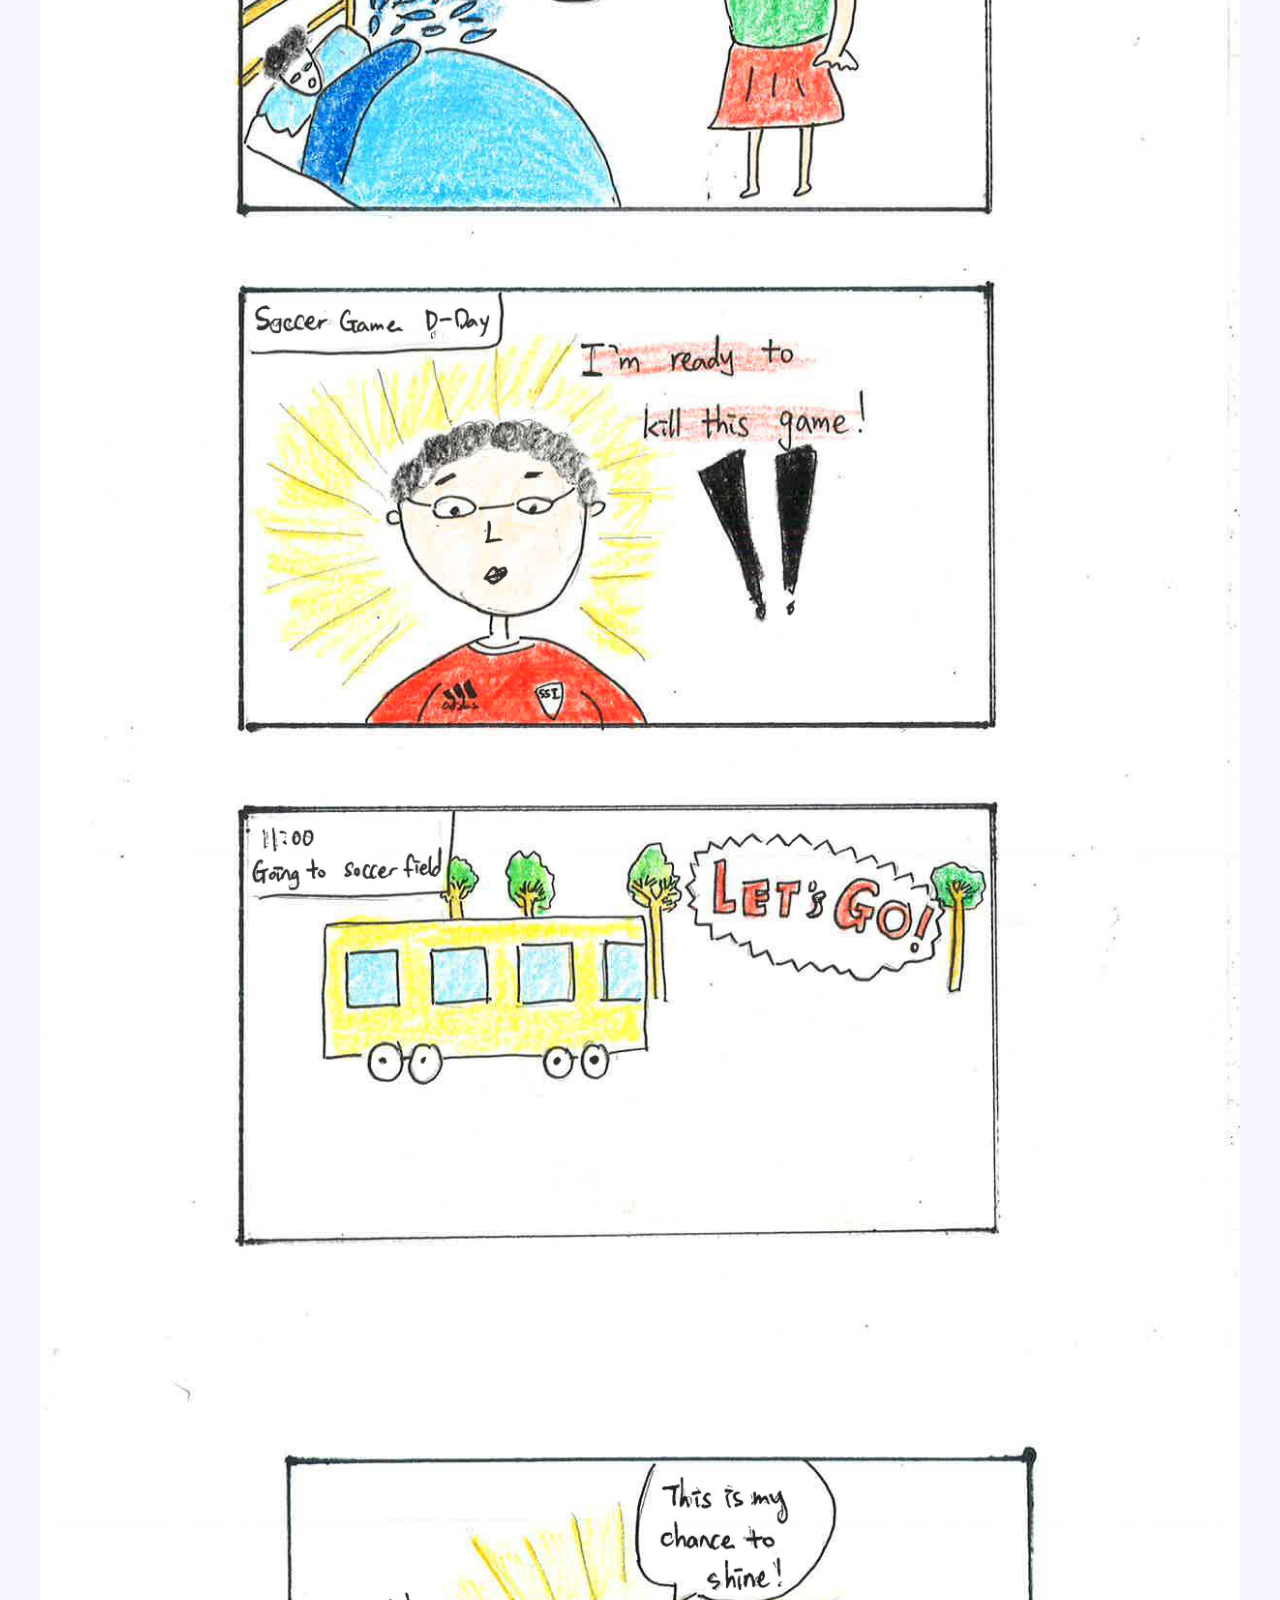
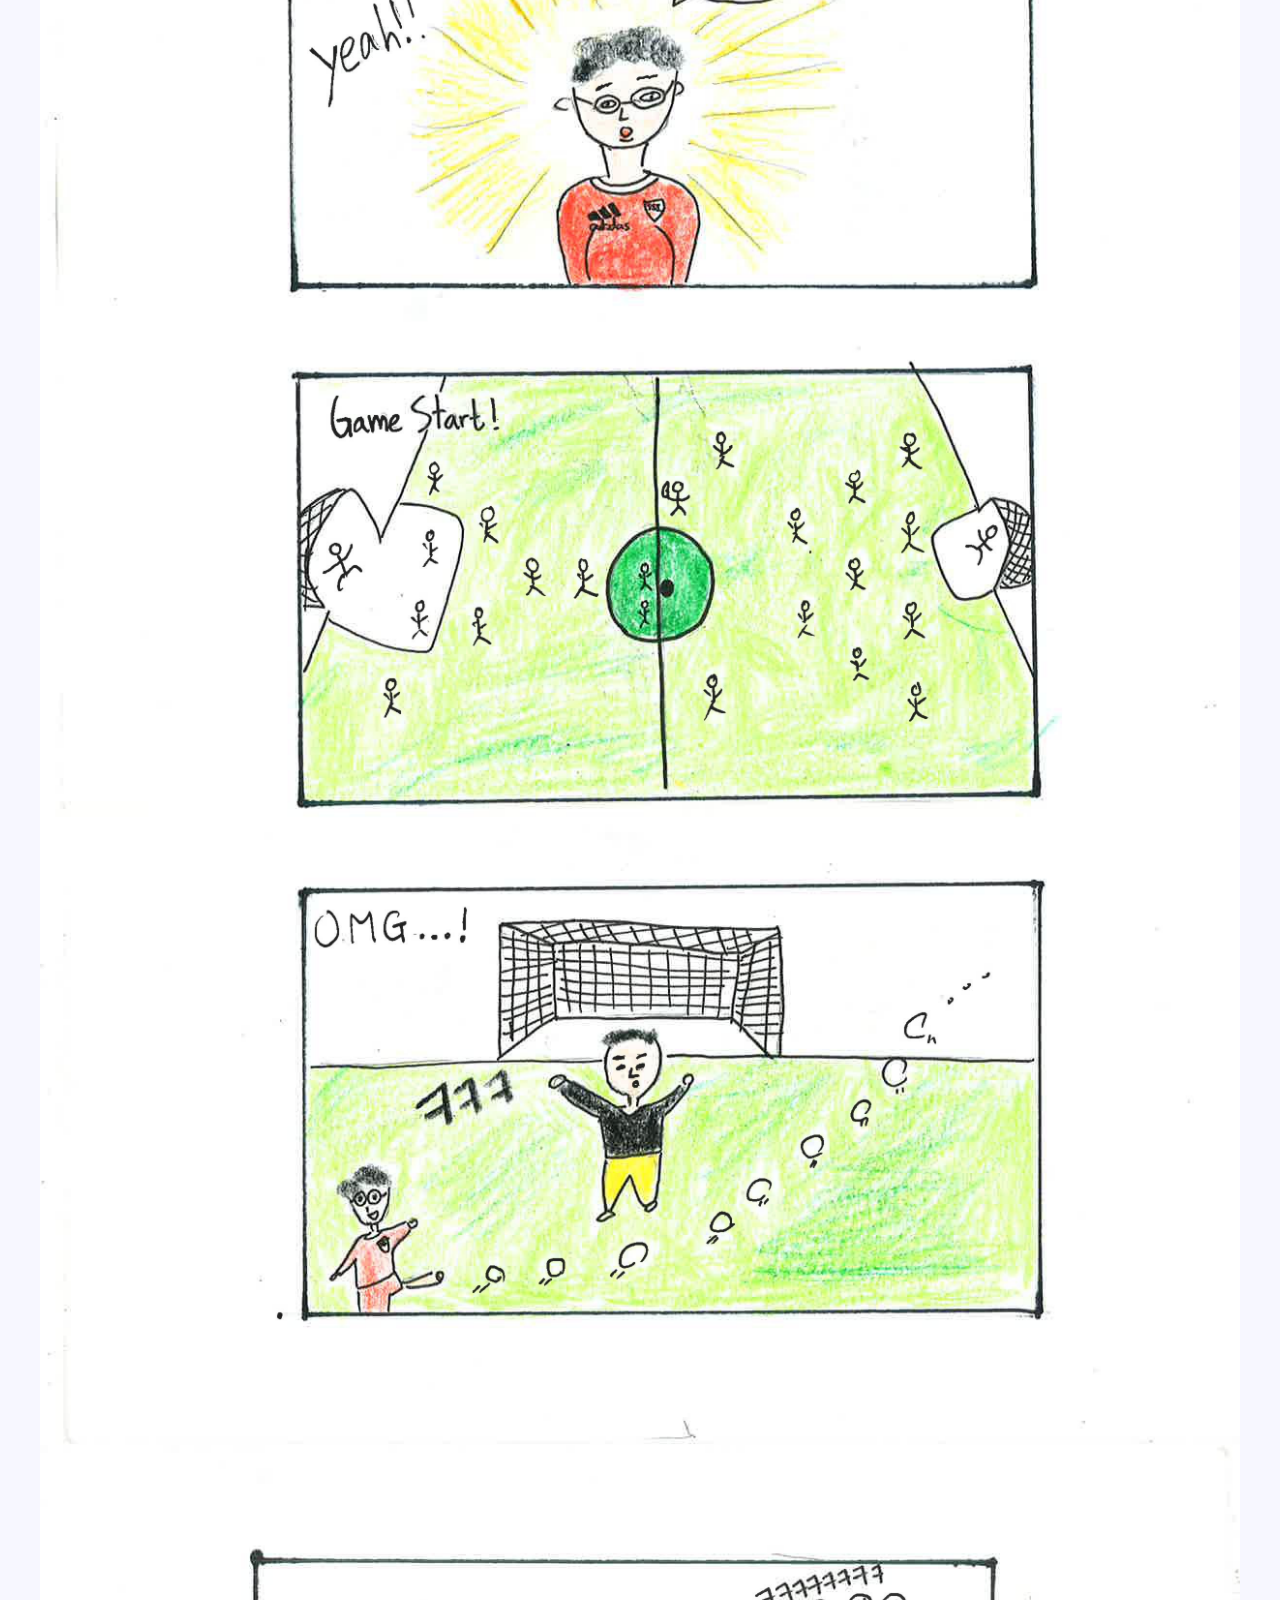
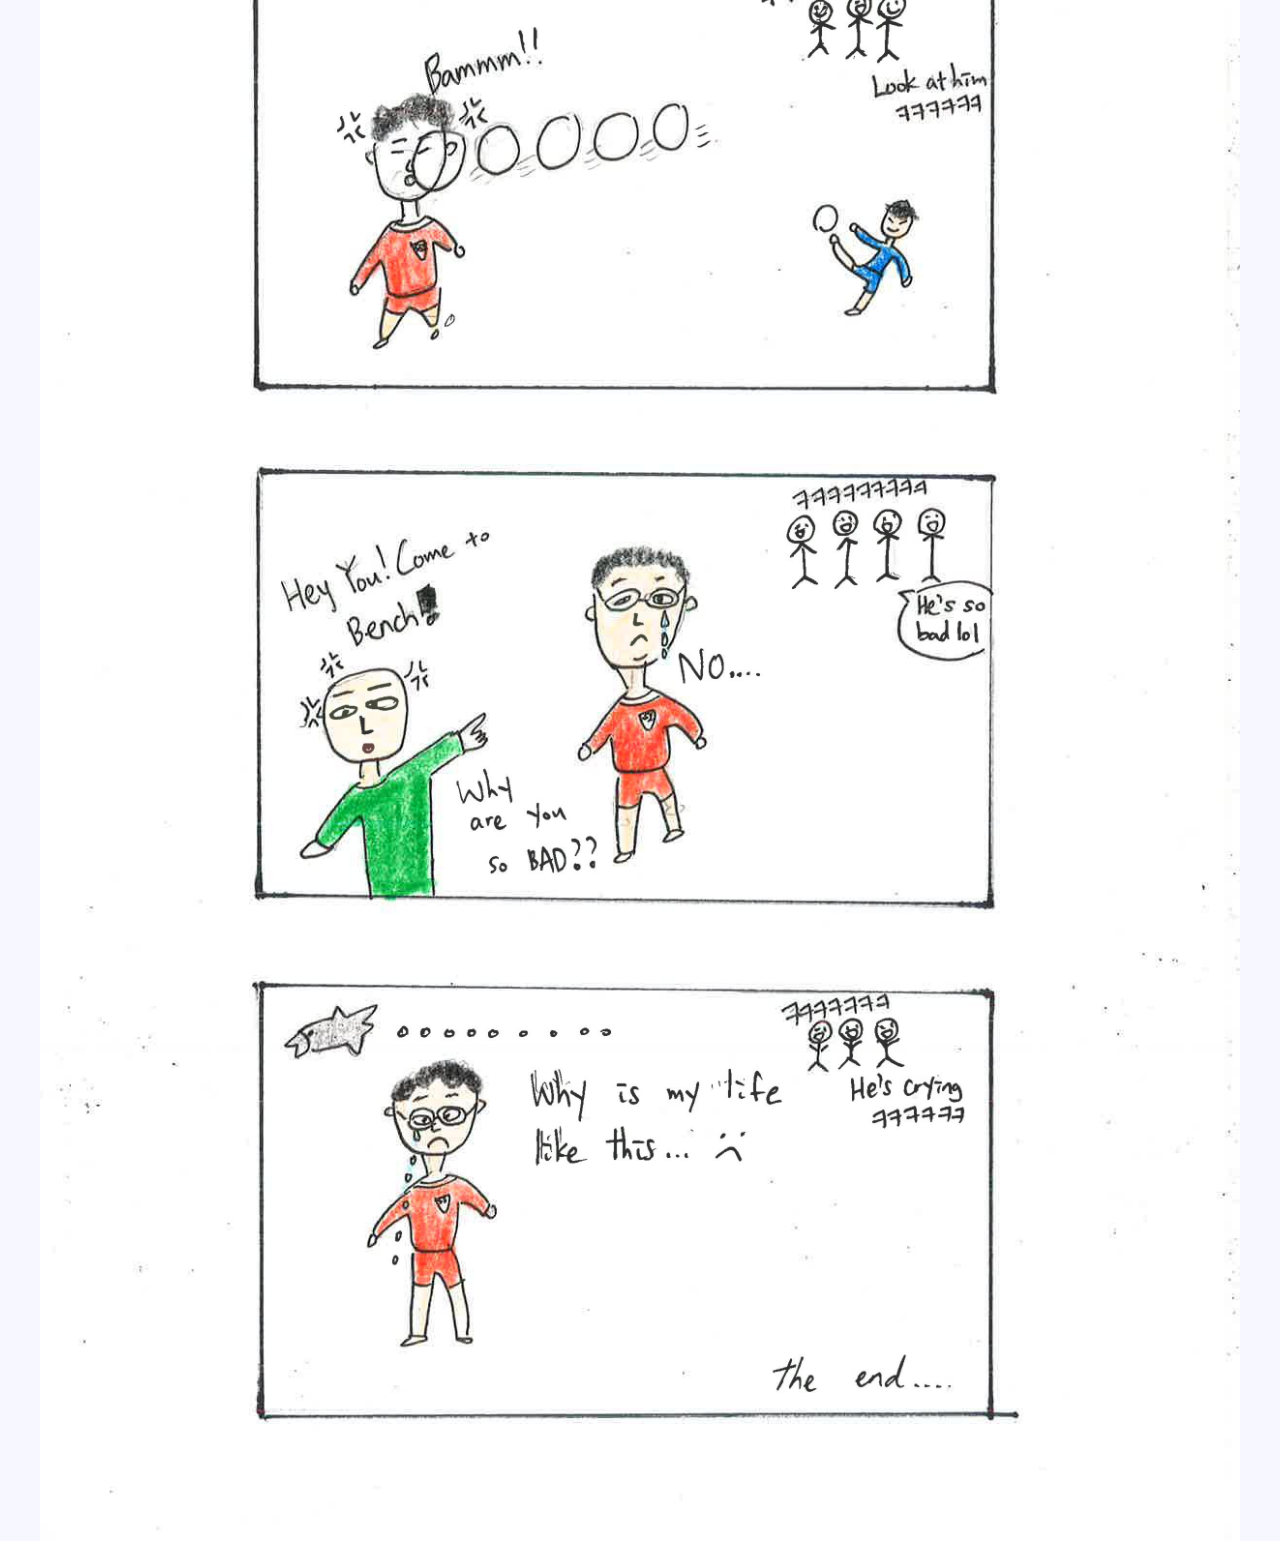
<file: webtoon cuts.html>
<!DOCTYPE html>
<html>
    <head>
      <script src="https://ajax.googleapis.com/ajax/libs/jquery/3.1.1/jquery.min.js"></script>
        <link href="style_2.css" type="text/css" rel="stylesheet" />
        <script type="text/javascript" src="script.js"></script>
        <title>SushiGirls Webtoon</title>
    </head>
    <body>
      <audio id="qwer">
        <source src="music/HOTT.mp3" type="audio/mpeg">
        </audio>

      <div id="container">
          <section id="intro">

            <ul class = "nav">
                <li><a href="webtoon cuts.html">HOME</a></li>
                <li><a href="sushi girls.html">ABOUT US</a></li>

            </ul>

            <br><br>
            <h1 class="highlight">SUSHI GIRLs' Webtoon</h1>
            <br><br><br><br>

          </section>
          <section id="contents">
            <h5>
            Common Situation - [Man's Soccer]
            </h5>
            <div id ="sexy">
            <img src= "images/0001.jpg">
            <img src= "images/0003.jpg">
            <img src= "images/0004.jpg">
            <img src= "images/0005.jpg">
            <img src= "images/0006.jpg">
            <img src= "images/0007.jpg">
            <img src= "images/0008.jpg">
          </div>
        </section>
        </div>
    </body>
</html>
</file>
<file: style_2.css>
* {
  margin:0;
  padding:0;
}
html, div{
  background-color: #F7F7FF;
  font-family: 'Oswald', sans-serif;
  text-align: center;
  width: 100%;
  margin:0 auto;
}

#intro {
    font-size : 60px;
}

#contents {
    color : black;
    font-size : 40px;
}

.highlight {
    color : #EDADC7;
}

img{
  display: block;
  margin-left:auto;
  margin-right:auto;
  width: 1300px;
  height: auto;
}

.show-images img
{
  display: none;
}

@media screen and (max-width: 1280px)
{
  img{
    max-width: 1200px;
  }
  #container {
    width: 1200px;
    margin: 0 auto;
  }
  #intro {
    width: 100%;
  }
  #contents {
    width: 100%;
  }
}

@media screen and (min-width: 1800px) and (max-width: 1920px)
{
  img{
    max-width: 1800px;
  }
  #container {
    width: 1850px;
    margin: 0 auto;
  }
  #intro {
    width: 100%;
  }
  #contents {
    width: 100%;
  }
}

@media screen and (max-width: 768px)
{
  img{
    max-width: 700px;
  }
  #container {
    width: 700px;
    margin: 0 auto;
  }
  #intro {
    width: 100%;
  }
  #contents {
    width: 100%;
  }
}

@media screen and (max-width: 640px)
{
  img{
    max-width: 600px;
  }
  #container {
    width: 600px;
    margin: 0 auto;
  }
  #intro {
    width: 100%;
  }
  #contents {
    width: 100%;
  }
}

@media screen and (max-width: 480px)
{
  img{
    max-width: 400px;
  }
  #container {
    width: 500;
    margin: 0 auto;
  }
  #intro {
    width: 100%;
    font-size: 65px;
  }
  #contents {
    width: 100%;
    font-size: 45px;
  }
}
nav li
{
  list-style-type: none;
}
</file>
